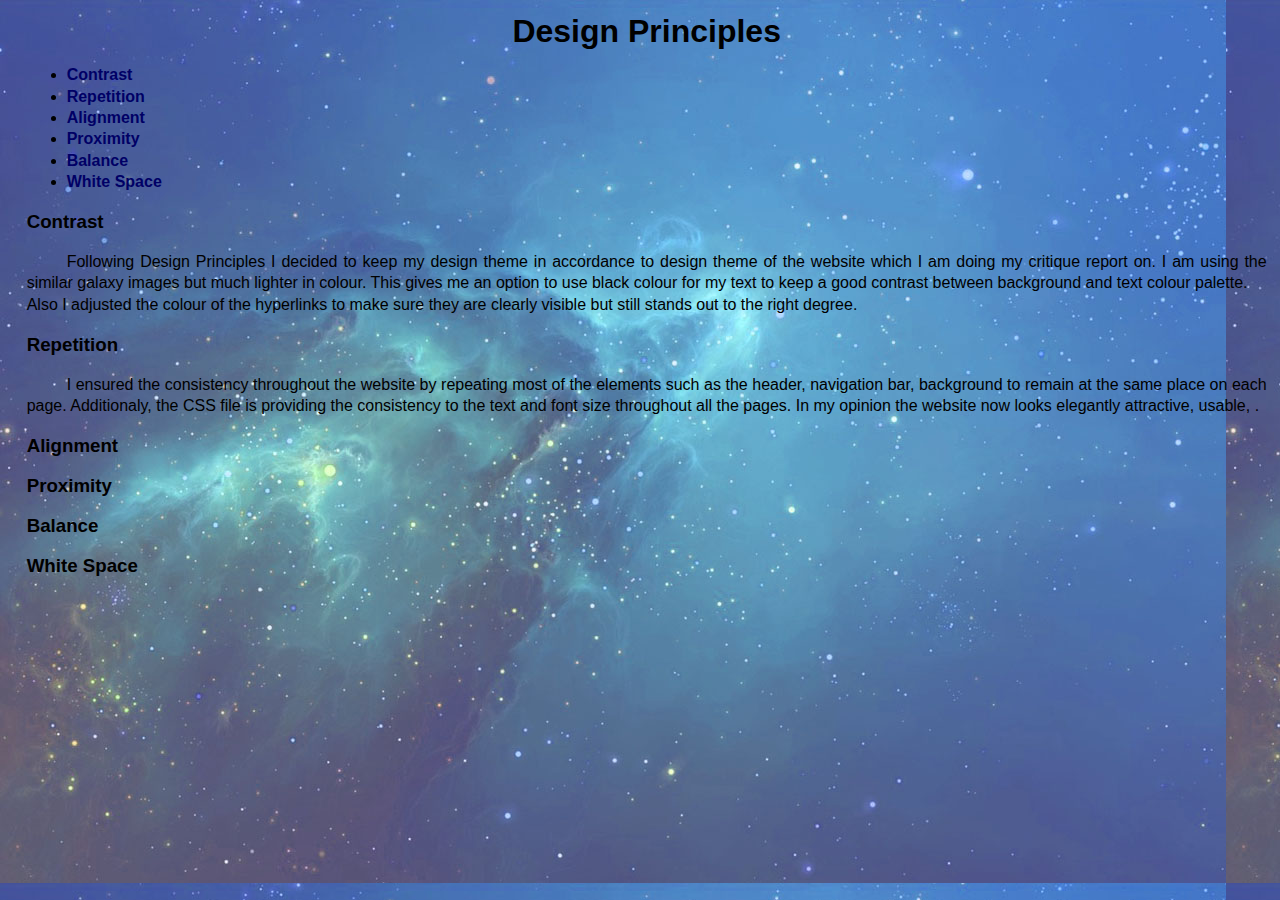
<file: Design Principles.html>
<!doctype html>
<html>
<head>
<meta charset="utf-8">
<title>Design Principles</title>

<link href="styles.css" rel="stylesheet" type="text/css">
</head>

<body>
<h1>Design Principles</h1>
<ul>
<li><a href="#Contrast">Contrast</a></li>
<li><a href="#Repetition">Repetition</a></li>
<li><a href="#Alignment">Alignment</a></li>
<li><a href="#Proximity">Proximity</a></li>
<li><a href="#Balance">Balance</a></li>
<li><a href="#White Space">White Space</a></li>
</ul>
<h3><a id="Contrast">Contrast</a></h3>
<p>Following Design Principles I decided to keep my design theme in accordance to design theme of the website which I am doing my critique report on. I am using the similar galaxy images but much lighter in colour. This gives me an option to use black colour for my text to keep a good contrast between background and text colour palette. <br>
Also I adjusted the colour of the hyperlinks to make sure they are clearly visible but still stands out to the right degree.
 
 <h3><a id="Repetition">Repetition</a></h3>
 <p>I ensured the consistency throughout the website by repeating most of the elements such as the header, navigation bar, background to remain at the same place on each page. Additionaly, the CSS file is providing the consistency to the text and font size throughout all the pages. In my opinion the website now looks elegantly attractive, usable, .
 
 
 <h3><a id="Alignment">Alignment</a></h3>
 
 
 
 <h3><a id="Proximity">Proximity</a></h3>
 
 
 
 
 <h3><a id="Balance">Balance</a></h3>
 
 
 
 
 
 <h3><a id="White Space">White Space</a></h3>
 
 
 
 
 <h3><a id=""></a></h3>
 
 
 
 <h3><a id=""></a></h3>
 
 
 
 <h3><a id=""></a></h3>
</body>
</html>
</file>
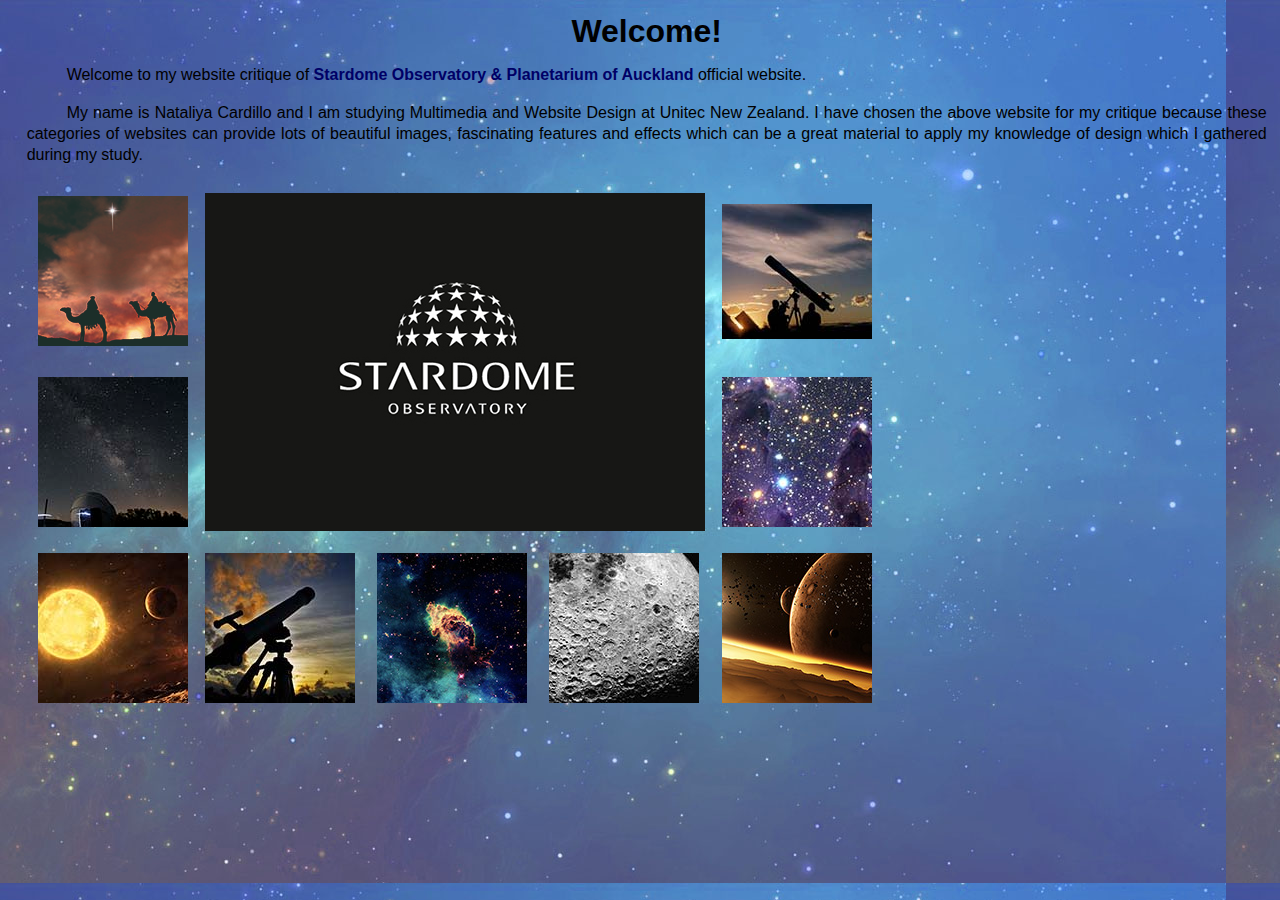
<file: Home.html>
<!doctype html>
<html>
<head>
<meta charset="utf-8">
<title>Home</title>
 <style type="text/css">
 #myTable{border-spacing: 5px;}
 #myTable td{padding:6px;}
 </style>
 <link href="styles.css" rel="stylesheet" type="text/css">
 <script type="text/javascript">
function MM_preloadImages() { //v3.0
  var d=document; if(d.images){ if(!d.MM_p) d.MM_p=new Array();
    var i,j=d.MM_p.length,a=MM_preloadImages.arguments; for(i=0; i<a.length; i++)
    if (a[i].indexOf("#")!=0){ d.MM_p[j]=new Image; d.MM_p[j++].src=a[i];}}
}

function MM_swapImgRestore() { //v3.0
  var i,x,a=document.MM_sr; for(i=0;a&&i<a.length&&(x=a[i])&&x.oSrc;i++) x.src=x.oSrc;
}
function MM_findObj(n, d) { //v4.01
  var p,i,x;  if(!d) d=document; if((p=n.indexOf("?"))>0&&parent.frames.length) {
    d=parent.frames[n.substring(p+1)].document; n=n.substring(0,p);}
  if(!(x=d[n])&&d.all) x=d.all[n]; for (i=0;!x&&i<d.forms.length;i++) x=d.forms[i][n];
  for(i=0;!x&&d.layers&&i<d.layers.length;i++) x=MM_findObj(n,d.layers[i].document);
  if(!x && d.getElementById) x=d.getElementById(n); return x;
}

function MM_swapImage() { //v3.0
  var i,j=0,x,a=MM_swapImage.arguments; document.MM_sr=new Array; for(i=0;i<(a.length-2);i+=3)
   if ((x=MM_findObj(a[i]))!=null){document.MM_sr[j++]=x; if(!x.oSrc) x.oSrc=x.src; x.src=a[i+2];}
}
 </script>
</head>

<body background="Images/CentreBackground2.jpg" onLoad="MM_preloadImages('Images/Observatory Images/camels.jpg','Images/Observatory Images/observatory.jpg','Images/Observatory Images/sun.jpg','Images/Observatory Images/sunset.jpg','Images/Observatory Images/magellanic.jpg','Images/Observatory Images/moon.jpg','Images/Observatory Images/closeup.jpg','Images/Observatory Images/nebulagas.jpg','Images/Observatory Images/telescope.jpg')">

<h1>Welcome!  </h1>
<div>
<p>Welcome to my website critique of <a href="http://www.stardome.org.nz/" target="new">Stardome Observatory & Planetarium of Auckland</a> official website.
<p> My name is Nataliya Cardillo and I am studying Multimedia and Website Design at Unitec New Zealand.
I have chosen the above website for my critique because these categories of websites can provide lots of beautiful images, fascinating features and effects which can be a great material to apply my knowledge of design which I gathered during my study.

</div>

<div>

<table id="myTable" width="200" border="0">
  <tbody>
    <tr>
      <td><img src="Images/Observatory Images/Small/camelsSmall.jpg" alt="Camells" width="150" height="150" onMouseOver="MM_swapImage('default','','Images/Observatory Images/camels.jpg',1)" onMouseOut="MM_swapImgRestore()"/></td>
      <td colspan="3" rowspan="2"><img src="Images/Observatory Images/stardomeLogo.jpg" alt="Logo" width="500" height="338" id="default" onMouseOut="MM_swapImgRestore()"/></td>
      <td><img src="Images/Observatory Images/Small/telescopeSmall.jpg" alt="Telescope" width="150" height="135" onMouseOver="MM_swapImage('default','','Images/Observatory Images/telescope.jpg',1)" onMouseOut="MM_swapImgRestore()"/></td>
    </tr>
    <tr>
      <td><img src="Images/Observatory Images/Small/observatorySmall.jpg" alt="Observatory" width="150" height="150" onMouseOver="MM_swapImage('default','','Images/Observatory Images/observatory.jpg',1)" onMouseOut="MM_swapImgRestore()"/></td>
      <td><img src="Images/Observatory Images/Small/nebulagasSmall.jpg" alt="Nebulae Gas" width="150" height="150" onMouseOver="MM_swapImage('default','','Images/Observatory Images/nebulagas.jpg',1)" onMouseOut="MM_swapImgRestore()"/></td>
    </tr>
    <tr>
      <td><img src="Images/Observatory Images/Small/sunSmall.jpg" alt="Sun Close Up" width="150" height="150" onMouseOver="MM_swapImage('default','','Images/Observatory Images/sun.jpg',1)" onMouseOut="MM_swapImgRestore()"/></td>
      <td><img src="Images/Observatory Images/Small/sunsetSmall.jpg" alt="Sunset" width="150" height="150" onMouseOver="MM_swapImage('default','','Images/Observatory Images/sunset.jpg',1)" onMouseOut="MM_swapImgRestore()"/></td>
      <td><img src="Images/Observatory Images/Small/magellanicSmall.jpg" alt="Magellanic Cloud" width="150" height="150" onMouseOver="MM_swapImage('default','','Images/Observatory Images/magellanic.jpg',1)" onMouseOut="MM_swapImgRestore()"/></td>
      <td><img src="Images/Observatory Images/Small/moonSmall.jpg" alt="Moon Close Up" width="150" height="150" onMouseOver="MM_swapImage('default','','Images/Observatory Images/moon.jpg',1)" onMouseOut="MM_swapImgRestore()"/></td>
      <td><img src="Images/Observatory Images/Small/closeupSmall.jpg" alt="Saturn Close Up" width="150" height="150" onMouseOver="MM_swapImage('default','','Images/Observatory Images/closeup.jpg',1)" onMouseOut="MM_swapImgRestore()"/></td>
    </tr>
  </tbody>
</table>
  
  
  
</div>



</body>
</html>
</file>
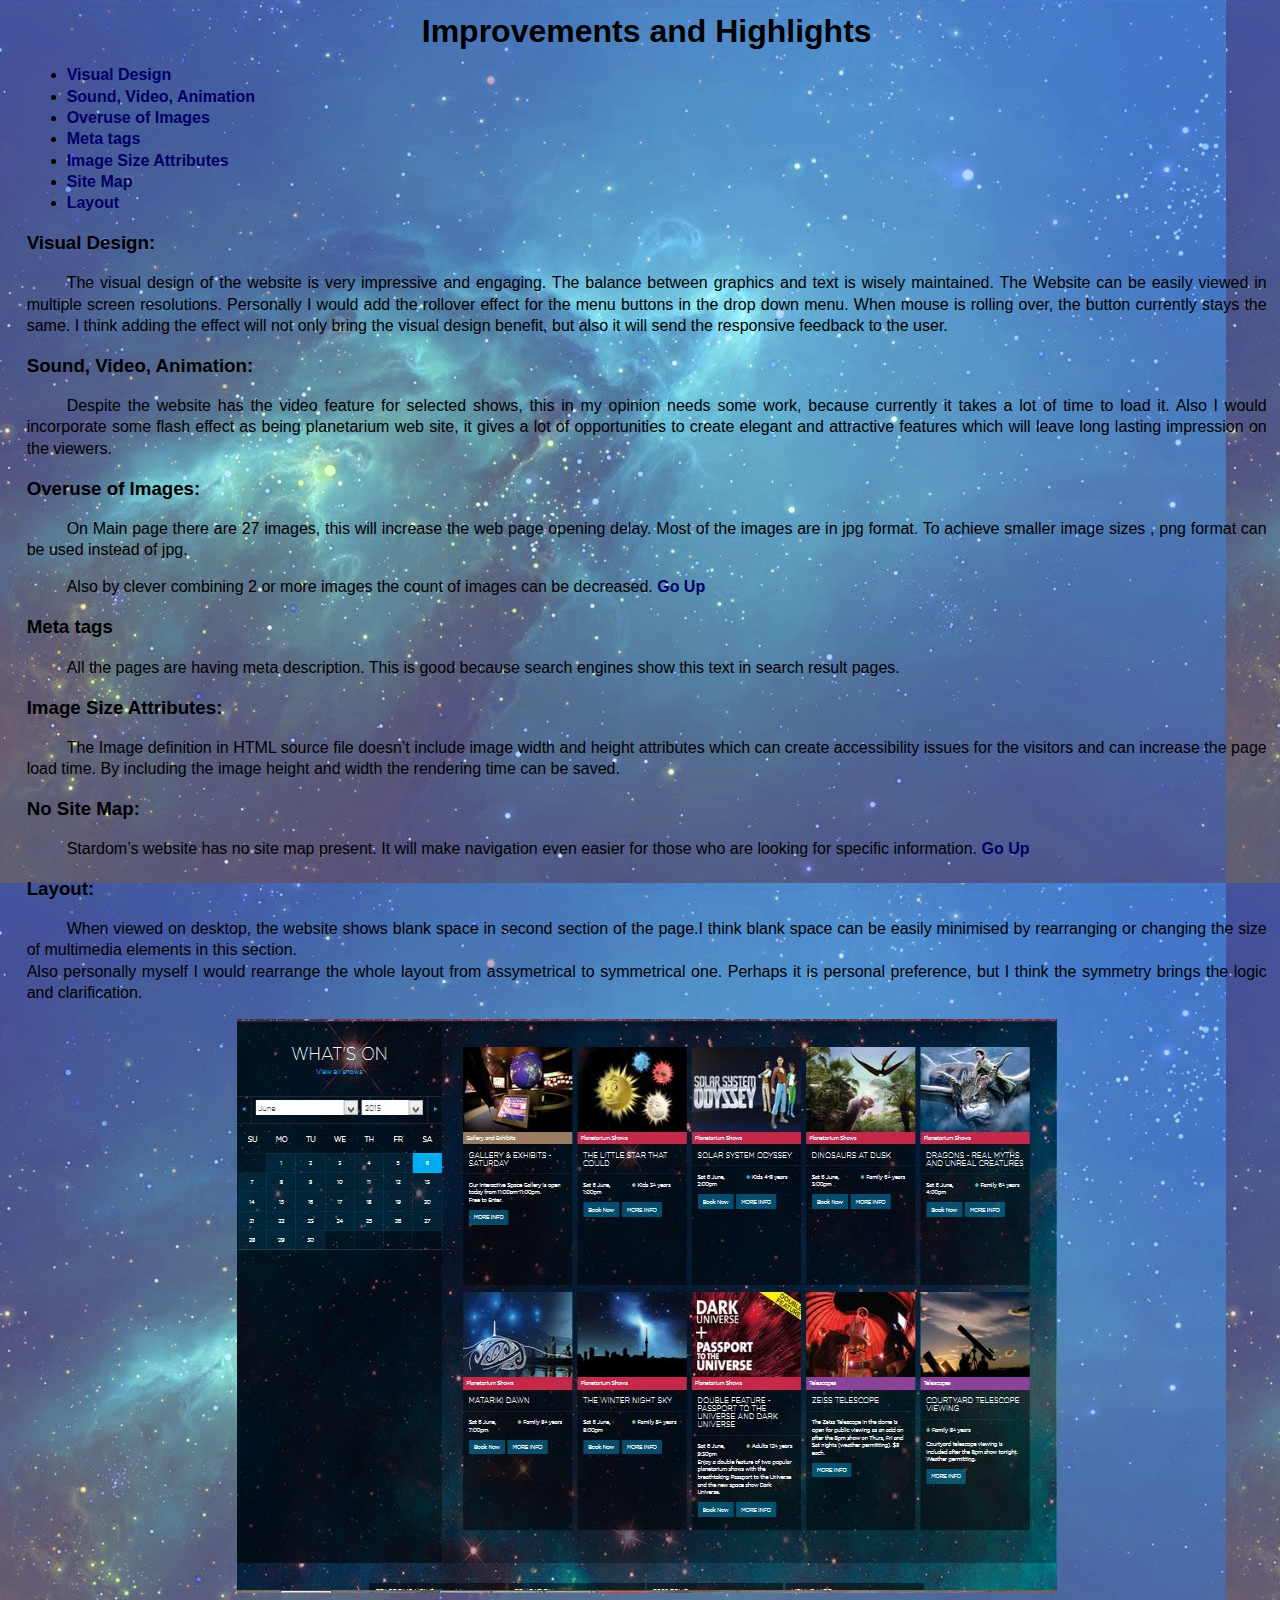
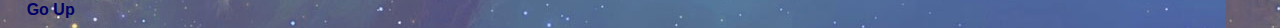
<file: Improvements and Highlights.html>
<!doctype html>
<html>
<head>
<meta charset="utf-8">
<title>Improvements and Highlights</title>
<link href="styles.css" rel="stylesheet" type="text/css">
</head>

<body >
<h1><a id="#Improvements and Highlights">Improvements and Highlights</a></h1>
<ul><li><a href="#Visual Design">Visual Design</a></li>
<li><a href="#Sound, Video, Animation">Sound, Video, Animation</a></li>
<li><a href="#Overuse of Images">Overuse of Images</a></li>
<li><a href="#Meta tags">Meta tags</a></li>
<li><a href="#Image Size Attributes">Image Size Attributes</a></li>
<li><a href="#Site Map">Site Map</a></li>
<li><a href="#Layout">Layout</a></li>
</ul>


<h3><a id="#Visual Design">Visual Design:</a></h3>
<p>The visual design of the website is very impressive and engaging. The balance between graphics and text is wisely maintained. The Website can be easily viewed in multiple screen resolutions. 
Personally I would add the rollover effect for the menu buttons in the drop down menu. When mouse is rolling over, the button currently stays the same. I think adding the effect will not only bring the visual design benefit, but also it will send the responsive feedback to the user. 

<h3><a id="#Sound, Video, Animation">Sound, Video, Animation:</a></h3>
<p>Despite the website has the video feature for selected shows, this in my opinion needs some work, because currently it takes a lot of time to load it.  Also I would incorporate some flash effect as being planetarium web site, it gives a lot of opportunities to create elegant and attractive features which will leave long lasting impression on the viewers.

<h3><a id="#Overuse of Images">Overuse of Images:</a></h3>
<p>On Main page there are 27 images, this will increase the web page opening delay. Most of the images are in jpg format. To achieve smaller image sizes , png format can be used instead of jpg.
<p>Also by clever combining 2 or more images the count of images can be decreased.
<a href="#Improvements and Highlights">Go Up</a>
<h3><a id="#Meta tags">Meta tags</a></h3>
<p>All the pages are having meta description. This is good because search engines show this text in search result pages.

<h3><a id="#Image Size Attributes">Image Size Attributes:</a></h3>
<p>The Image definition in HTML source file doesn’t include image width and height attributes which can create accessibility issues for the visitors and can increase the page load time. By including the image height and width the rendering time can be saved. 

<h3><a id="#Site Map">No Site Map:</a></h3>
<p>Stardom’s website has no site map present. It will make navigation even easier for those who are looking for specific information.
<a href="#Improvements and Highlights">Go Up</a>
<h3><a id="#Layout">Layout:</a></h3>
<p>When viewed on desktop, the website shows blank space in second section of the page.I think blank space can be easily minimised by rearranging or changing the size of multimedia elements in this section. <br>
Also personally myself I would rearrange the whole layout from assymetrical to symmetrical one. Perhaps it is personal preference, but I think the symmetry brings the logic and clarification.  

  <div align="center">
  <img src="Content/STARDOM SCREENSHOTS/blankspace.JPG" width="820" height="574"  alt="Blank Space"/></div>
  <a href="#Improvements and Highlights">Go Up</a>
</body>
</html>
</file>
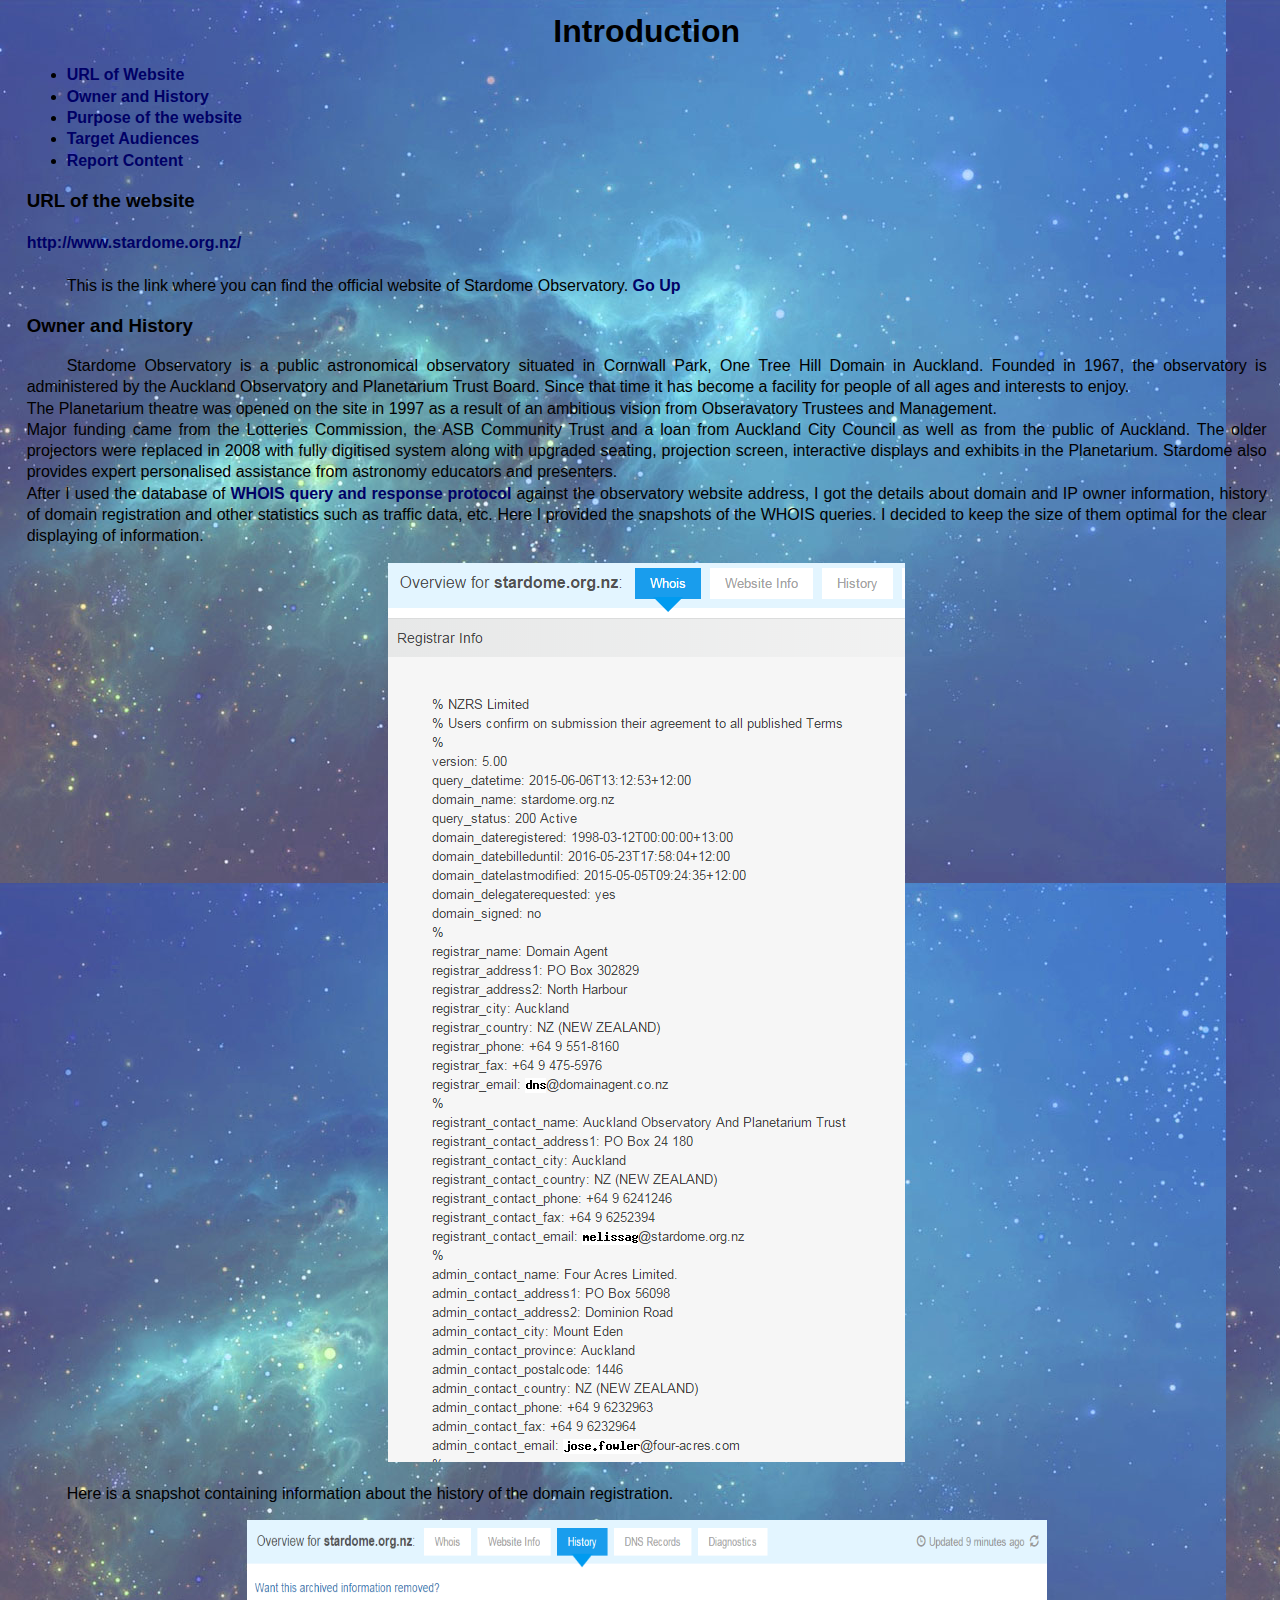
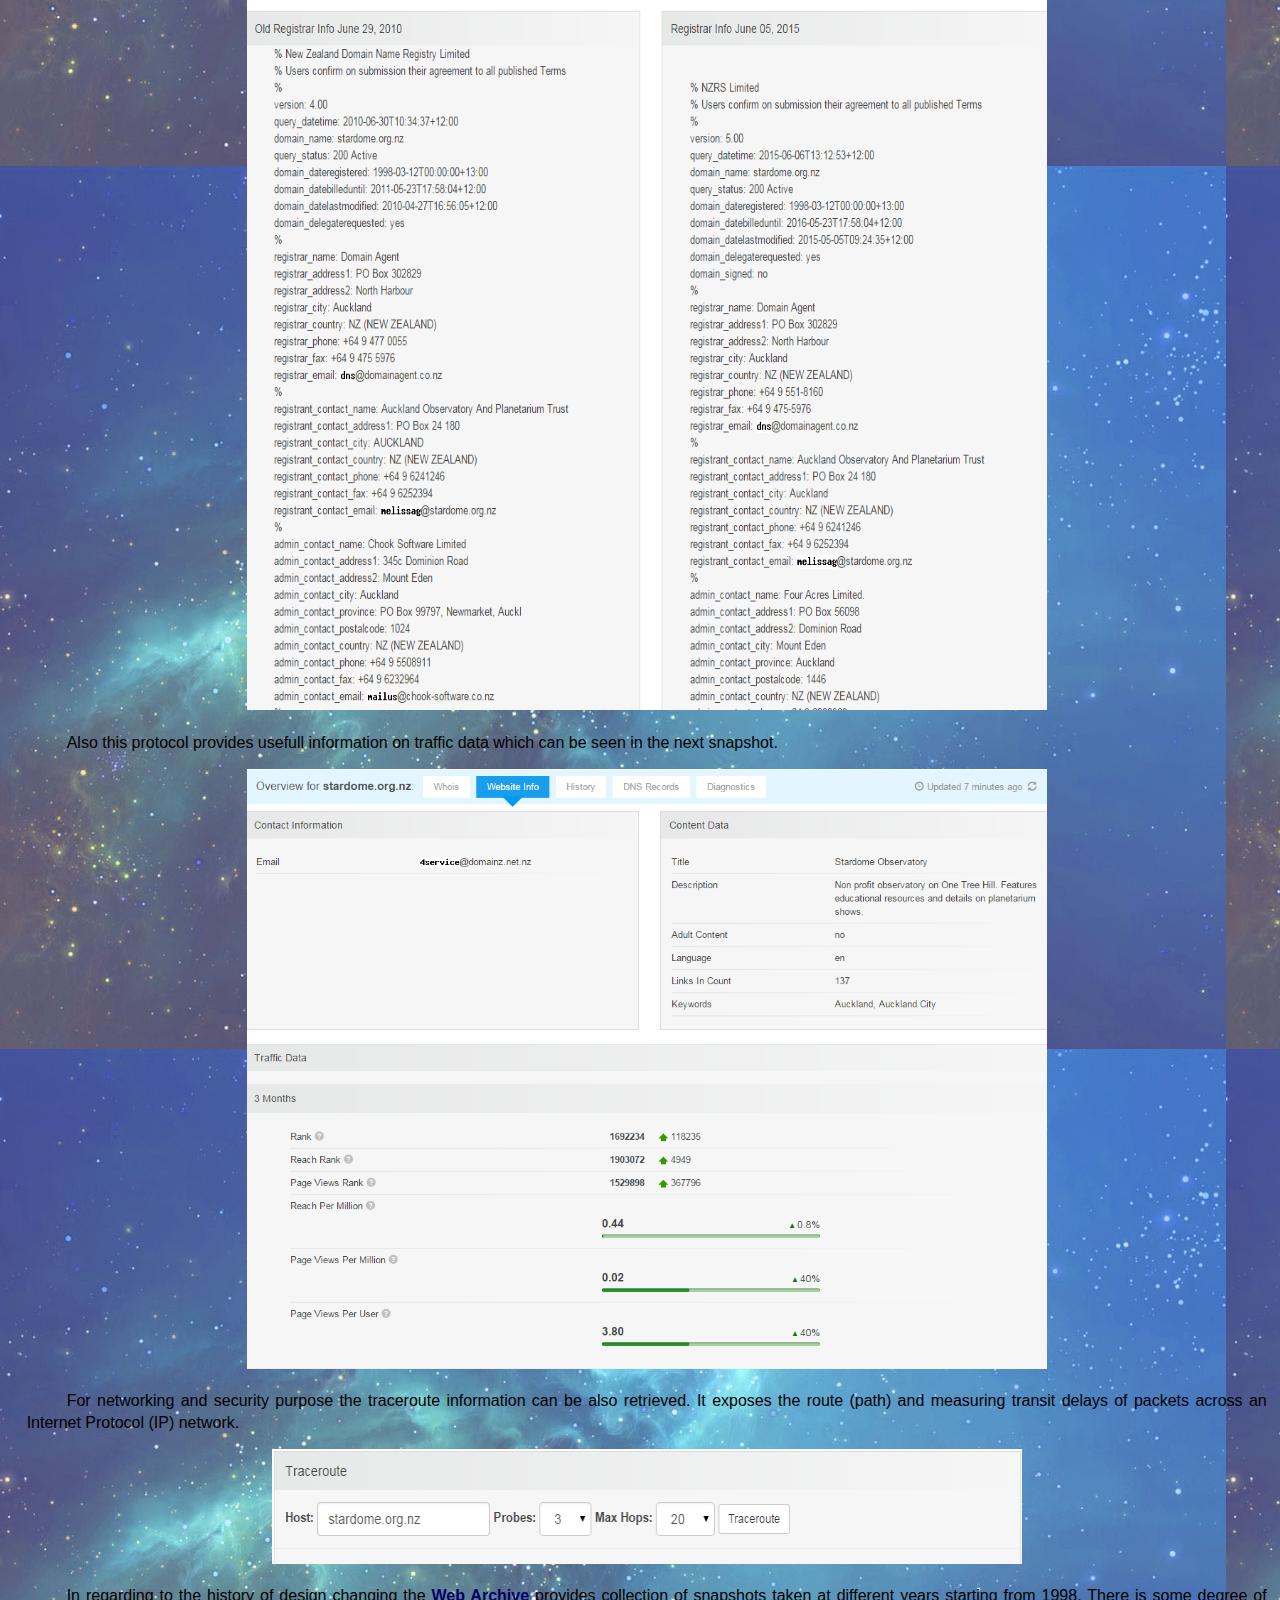
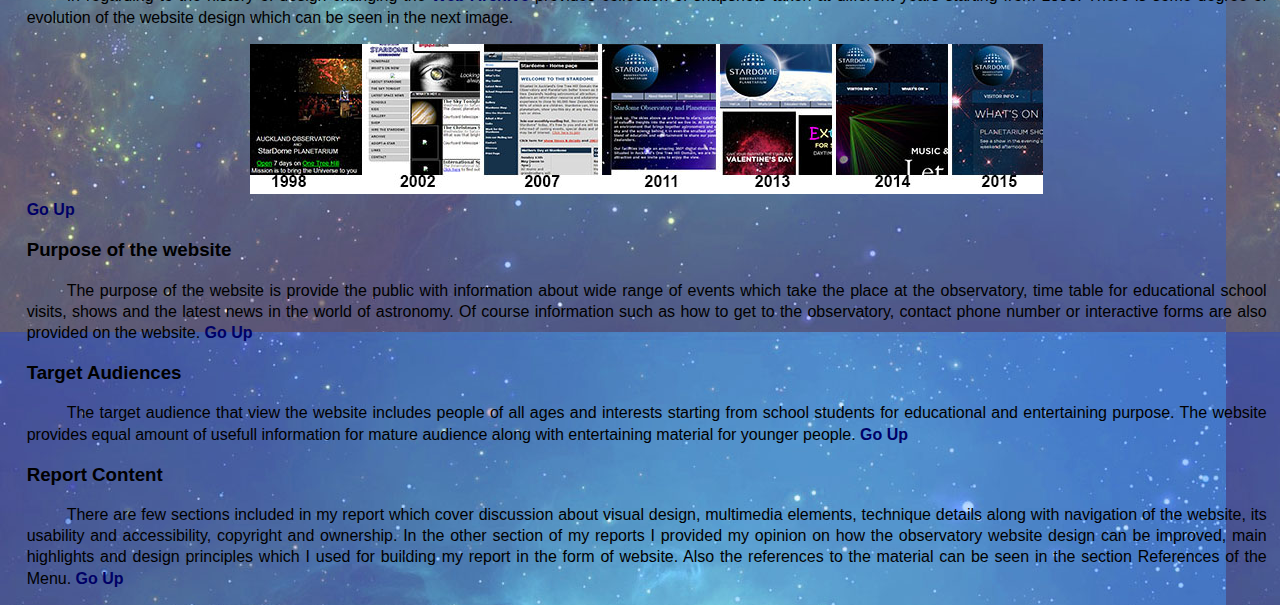
<file: Introduction.html>
<!doctype html>
<html>
<head>
<meta charset="utf-8">
<title>Introduction</title>
<link href="styles.css" rel="stylesheet" type="text/css">
</head>

<a id="Introduction"></a>
<body background="Images/CentreBackground2.jpg">
<h1>Introduction</h1>
<ul>
<li><a href="#URL">URL of Website</a></li>
<li><a href="#Owner and History">Owner and History</a></li>
<li><a href="#Purpose of the website">Purpose of the website</a></li>
<li><a href="#Target Audiences">Target Audiences</a></li>
<li><a href="#Report Content">Report Content</a></li>
</ul>


<h3> <a id="URL">URL of the website</a></h3>
<h4> <a href="http://www.stardome.org.nz/" target="new">http://www.stardome.org.nz/</a> </h4>
<p align="justify">
This is the link where you can find the official website of Stardome Observatory.
<a href="#Introduction">Go Up</a>


<h3><a id="Owner and History">Owner and History</a></h3>
<p align="justify">
Stardome Observatory is a public astronomical observatory situated in Cornwall Park, One Tree Hill Domain in Auckland. Founded in 1967, the observatory is administered by the Auckland Observatory and Planetarium Trust Board. Since that time it has become a facility for people of all ages and interests to enjoy.
<br>The Planetarium theatre was opened on the site in 1997 as a result of an ambitious vision from Obseravatory Trustees and Management.
<br>Major funding came from the Lotteries Commission, the ASB Community Trust and a loan from Auckland City Council as well as from the public of Auckland. The older projectors were replaced in 2008 with fully digitised system along with upgraded seating, projection screen, interactive displays and exhibits in the Planetarium. Stardome also provides expert personalised assistance from astronomy educators and presenters.
<br>After I used the database of <a href="https://who.is/" target="new"> WHOIS query and response protocol</a> against the observatory website address, I got the details about domain and IP owner information, history of domain registration and other statistics such as traffic data, etc. Here I provided the snapshots of the WHOIS queries. I decided to keep the size of them optimal for the clear displaying of information. <br>
<div align="center">
<img src="Content/STARDOM SCREENSHOTS/DomainOwnership.PNG" width="517" height="899" alt="WHOIS Domain Ownership"/> </div>
<p align="justify">Here is a snapshot containing information about the history of the domain registration.
<div align="center">
<img src="Content/STARDOM SCREENSHOTS/DomainHistory.PNG" width="800" height="790" alt="WHOIS Domain History"/> </div>
<p align="justify">Also this protocol provides usefull information on traffic data which can be seen in the next snapshot.
<div align="center">
<img src="Content/STARDOM SCREENSHOTS/DomainTrafficData.PNG" width="800" height="600" alt="WHOIS Traffic Data"/> </div>
<p align="justify">For networking and security purpose the traceroute information can be also retrieved. It exposes the route (path) and measuring transit delays of packets across an Internet Protocol (IP) network.  
<div align="center">
<img src="Content/STARDOM SCREENSHOTS/DomainTraceRoute.PNG" width="750" height="115" alt="WHOIS Traceroute"/></div>
<p align="justify"> In regarding to the history of design changing the <a href="http://web.archive.org/" target="new">Web Archive</a> provides collection of snapshots taken at different years starting from 1998. There is some degree of evolution of the website design which can be seen in the next image.
<div align="center">
<img src="Content/STARDOM SCREENSHOTS/DesignTimeline.jpg" width="793" height="150" alt="Design Timeline"/></div>
<a href="#Introduction">Go Up</a>


<h3><a id="Purpose of the website">Purpose of the website</a></h3>
<p align="justify">
The purpose of the website is provide the public with information about wide range of events which take the place at the observatory, time table for educational school visits, shows and the latest news in the world of astronomy. Of course information such as how to get to the observatory, contact phone number or interactive forms are also provided on the website.
<a href="#Introduction">Go Up</a>


<h3><a id="Target Audiences">Target Audiences</a> </h3>
<p align="justify">
The target audience that view the website includes people of all ages and interests starting from school students for educational and entertaining purpose. The website provides equal amount of usefull information for mature audience along with entertaining material for younger people.
<a href="#Introduction">Go Up</a>


<h3> <a id="Report Content">Report Content</a></h3>
<p align="justify">
There are few sections included in my report which cover discussion about visual design, multimedia elements, technique details along with navigation of the website, its usability and accessibility, copyright and ownership. In the other section of my reports I provided my opinion on how the observatory website design can be improved, main highlights and design principles which I used for building my report in the form of website. Also the references to the material can be seen in the section References of the Menu. 
<a href="#Introduction">Go Up</a>

</body>
</html>
</file>
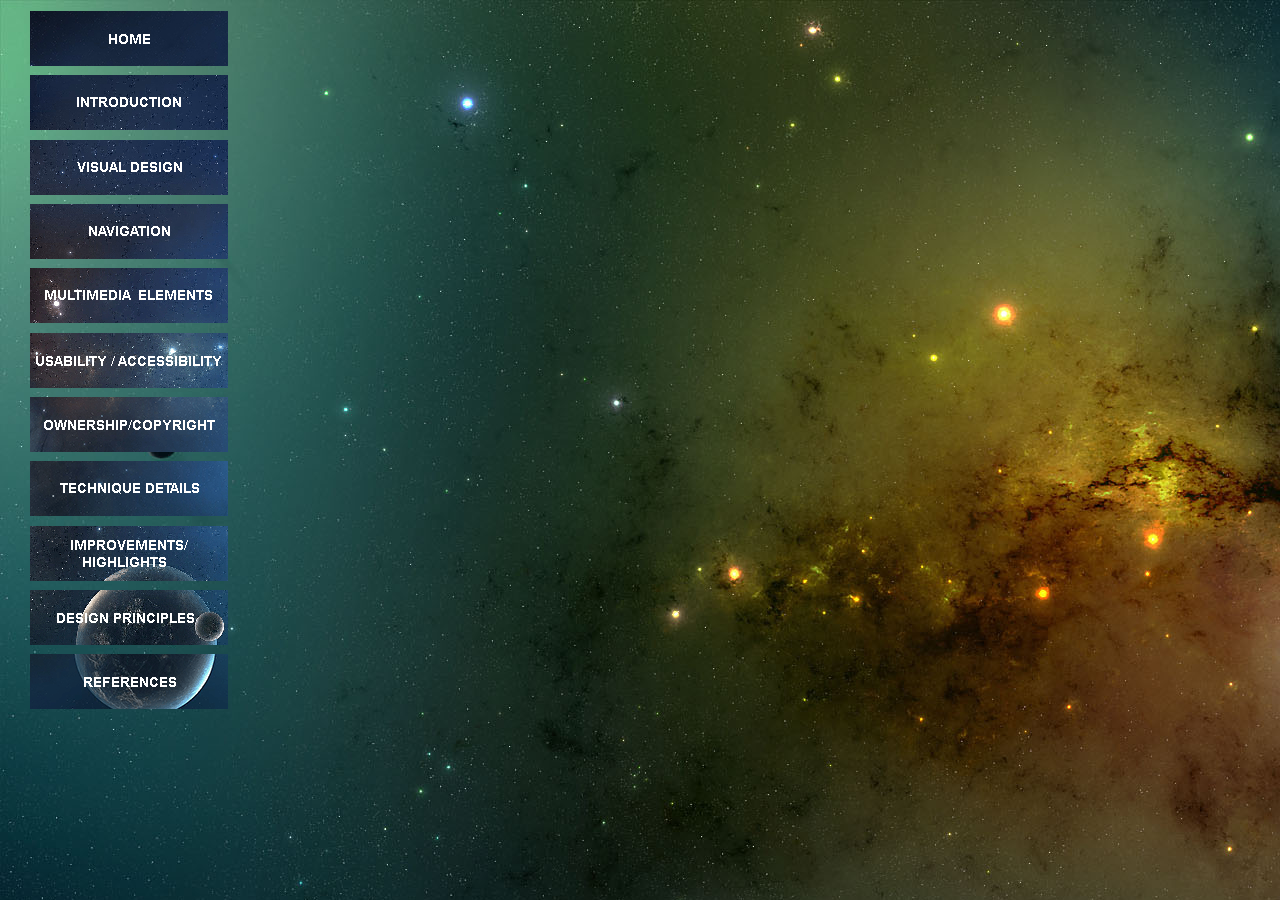
<file: Menu.html>
<!doctype html>
<html>
<head>
<meta charset="utf-8">
<title>Menu</title>
<script type="text/javascript">
function MM_preloadImages() { //v3.0
  var d=document; if(d.images){ if(!d.MM_p) d.MM_p=new Array();
    var i,j=d.MM_p.length,a=MM_preloadImages.arguments; for(i=0; i<a.length; i++)
    if (a[i].indexOf("#")!=0){ d.MM_p[j]=new Image; d.MM_p[j++].src=a[i];}}
}

function MM_swapImgRestore() { //v3.0
  var i,x,a=document.MM_sr; for(i=0;a&&i<a.length&&(x=a[i])&&x.oSrc;i++) x.src=x.oSrc;
}

function MM_findObj(n, d) { //v4.01
  var p,i,x;  if(!d) d=document; if((p=n.indexOf("?"))>0&&parent.frames.length) {
    d=parent.frames[n.substring(p+1)].document; n=n.substring(0,p);}
  if(!(x=d[n])&&d.all) x=d.all[n]; for (i=0;!x&&i<d.forms.length;i++) x=d.forms[i][n];
  for(i=0;!x&&d.layers&&i<d.layers.length;i++) x=MM_findObj(n,d.layers[i].document);
  if(!x && d.getElementById) x=d.getElementById(n); return x;
}

function MM_swapImage() { //v3.0
  var i,j=0,x,a=MM_swapImage.arguments; document.MM_sr=new Array; for(i=0;i<(a.length-2);i+=3)
   if ((x=MM_findObj(a[i]))!=null){document.MM_sr[j++]=x; if(!x.oSrc) x.oSrc=x.src; x.src=a[i+2];}
}
</script>
<link href="styles.css" rel="stylesheet" type="text/css">
<style>
body {
    background-image: url(Images/MainBackground.jpg);
    background-color: #066;
}
</style>
</head>

<body onLoad="MM_preloadImages('Images/Small Images/HomeOn.gif','Images/Small Images/IntroductionOn.gif','Images/Small Images/VisualDesignOn.gif','Images/Small Images/NavigationOn.gif','Images/Small Images/MultimediaOn.gif','Images/Small Images/UsabilityOn.gif','Images/Small Images/OwnershipOn.gif','Images/Small Images/TechniqueDetailsOn.gif','Images/Small Images/ImprovementsOn.gif','Images/Small Images/DesignPrinciplesOn.gif','Images/Small Images/ReferencesOn.gif')">
<table width="200">
  <tbody>
    <tr>
      <td><a href="Home.html" title="Home" target="Centre" onMouseOver="MM_swapImage('Image1','','Images/Small Images/HomeOn.gif',1)" onMouseOut="MM_swapImgRestore()"> <img src="Images/Small Images/HomeOff.gif" alt="" width="198" height="55" id="Image1"/></a></td>
    </tr>
    <tr>
      <td><a href="Introduction.html" title="Introduction" target="Centre" onMouseOver="MM_swapImage('Image2','','Images/Small Images/IntroductionOn.gif',1)" onMouseOut="MM_swapImgRestore()"><img src="Images/Small Images/IntroductionOff.gif" alt="" width="198" height="55" id="Image2"/></a></td>
    </tr>
    <tr>
      <td><a href="Visual Design.html" title="Visual Design" target="Centre" onMouseOver="MM_swapImage('Image3','','Images/Small Images/VisualDesignOn.gif',1)" onMouseOut="MM_swapImgRestore()"><img src="Images/Small Images/VisualDesignOff.gif" alt="" width="198" height="55" id="Image3"/></a></td>
    </tr>
    <tr>
      <td><a href="Navigation.html" title="Navigation" target="Centre" onMouseOver="MM_swapImage('Image4','','Images/Small Images/NavigationOn.gif',1)" onMouseOut="MM_swapImgRestore()"><img src="Images/Small Images/NavigationOff.gif" alt="" width="198" height="55" id="Image4"/></a></td>
    </tr>
    <tr>
      <td><a href="Multimedia Elements.html" title="Multimedia Elements" target="Centre" onMouseOver="MM_swapImage('Image5','','Images/Small Images/MultimediaOn.gif',1)" onMouseOut="MM_swapImgRestore()"><img src="Images/Small Images/MultimediaOff.gif" alt="" width="198" height="55" id="Image5"/></a></td>
    </tr>
    <tr>
      <td><a href="Usability.html" title="Usability and Accessibility" target="Centre" onMouseOver="MM_swapImage('Image6','','Images/Small Images/UsabilityOn.gif',1)" onMouseOut="MM_swapImgRestore()"><img src="Images/Small Images/UsabilityOff.gif" alt="" width="198" height="55" id="Image6"/></a></td>
    </tr>
    <tr>
      <td><a href="Ownership.html" title="Ownership and Copyright" target="Centre" onMouseOver="MM_swapImage('Image7','','Images/Small Images/OwnershipOn.gif',1)" onMouseOut="MM_swapImgRestore()"><img src="Images/Small Images/OwnershipOff.gif" alt="" width="198" height="55" id="Image7"/></a></td>
    </tr>
    <tr>
      <td><a href="Technique Details.html" title="Technique Details" target="Centre" onMouseOver="MM_swapImage('Image8','','Images/Small Images/TechniqueDetailsOn.gif',1)" onMouseOut="MM_swapImgRestore()"><img src="Images/Small Images/TechniqueDetailsOff.gif" alt="" width="198" height="55" id="Image8"/></a></td>
    </tr>
    <tr>
      <td><a href="Improvements and Highlights.html" title="Improvements and Highlights" target="Centre" onMouseOver="MM_swapImage('Image9','','Images/Small Images/ImprovementsOn.gif',1)" onMouseOut="MM_swapImgRestore()"><img src="Images/Small Images/ImprovementsOff.gif" alt="" width="198" height="55" id="Image9"/></a></td>
    </tr>
    <tr>
      <td><a href="Design Principles.html" title="Design Principles" target="Centre" onMouseOver="MM_swapImage('Image10','','Images/Small Images/DesignPrinciplesOn.gif',1)" onMouseOut="MM_swapImgRestore()"><img src="Images/Small Images/DesignPrinciplesOff.gif" alt="" width="198" height="55" id="Image10"/></a></td>
    </tr>
    <tr>
      <td><a href="References.html" title="References" target="Centre" onMouseOver="MM_swapImage('Image11','','Images/Small Images/ReferencesOn.gif',1)" onMouseOut="MM_swapImgRestore()"><img src="Images/Small Images/ReferencesOff.gif" alt="" width="198" height="55" id="Image11"/></a></td>
    </tr>
  </tbody>
</table>


</body>
</html>
</file>
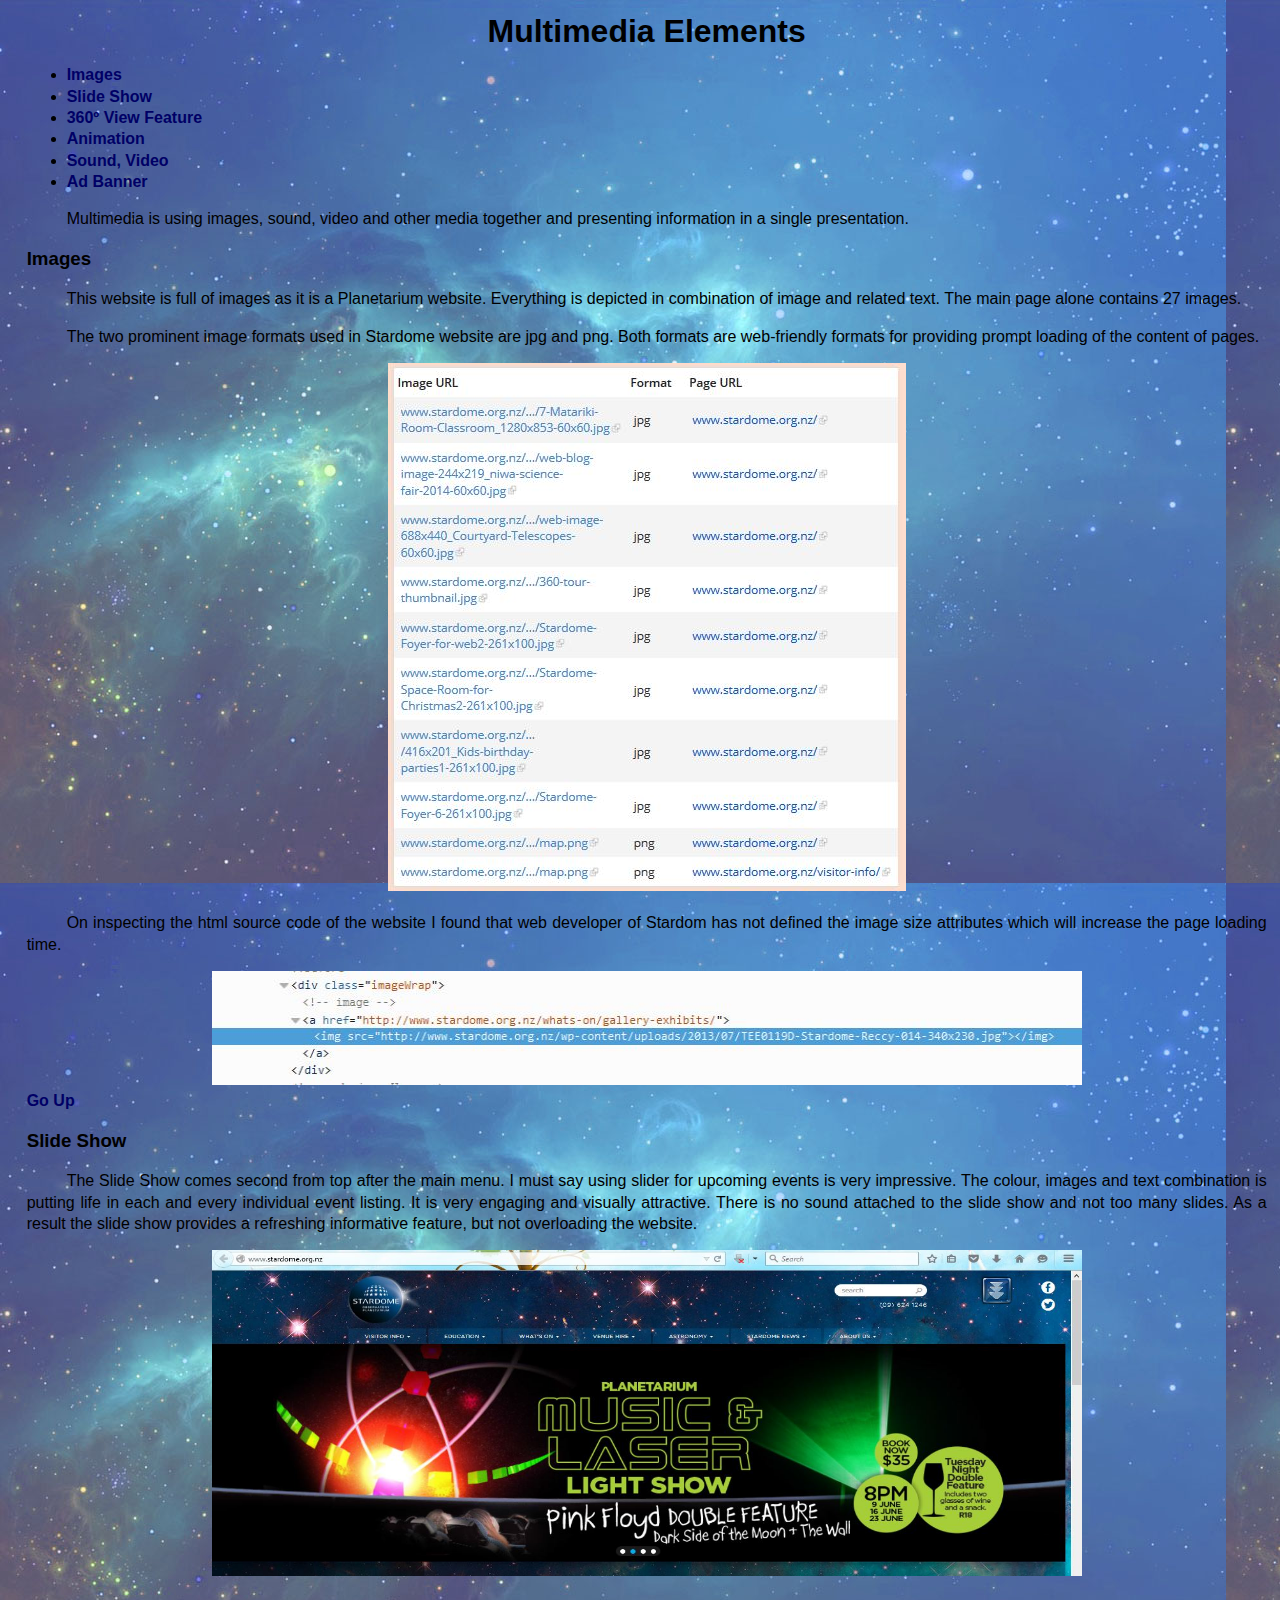
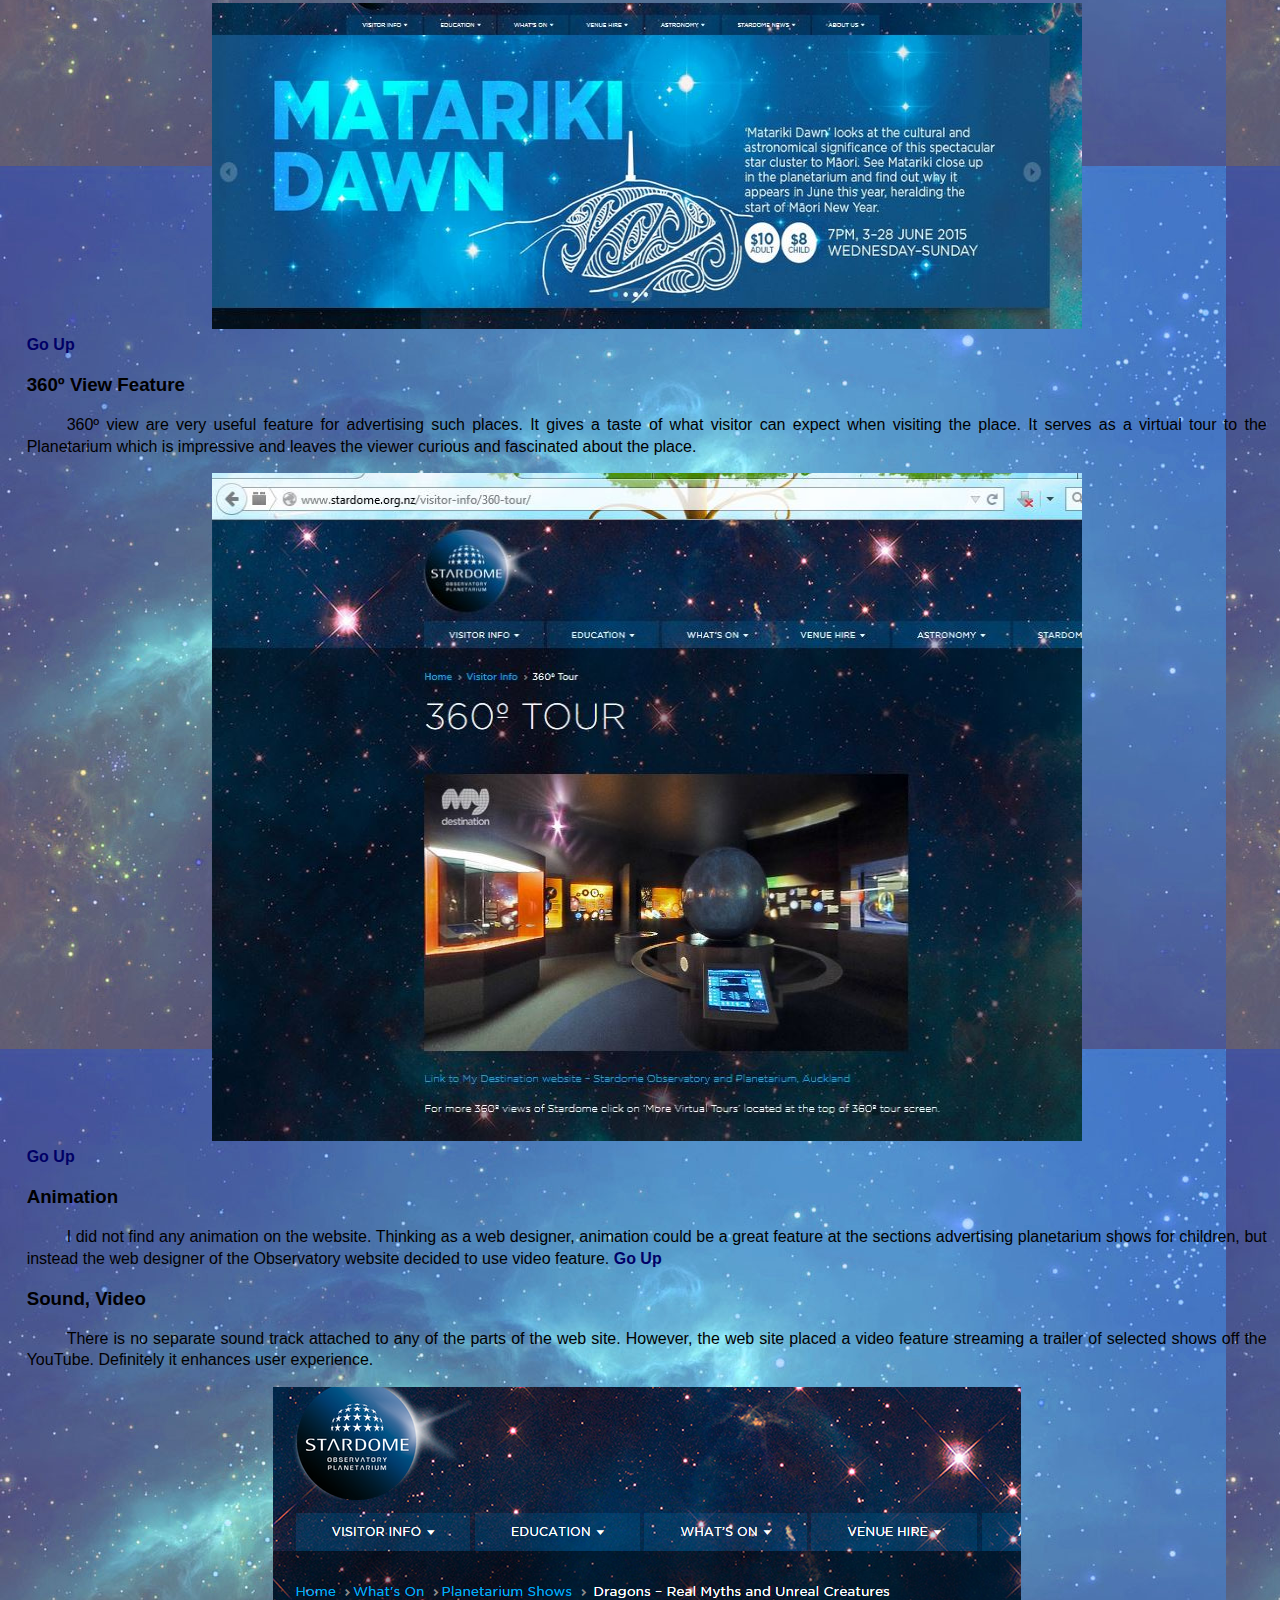
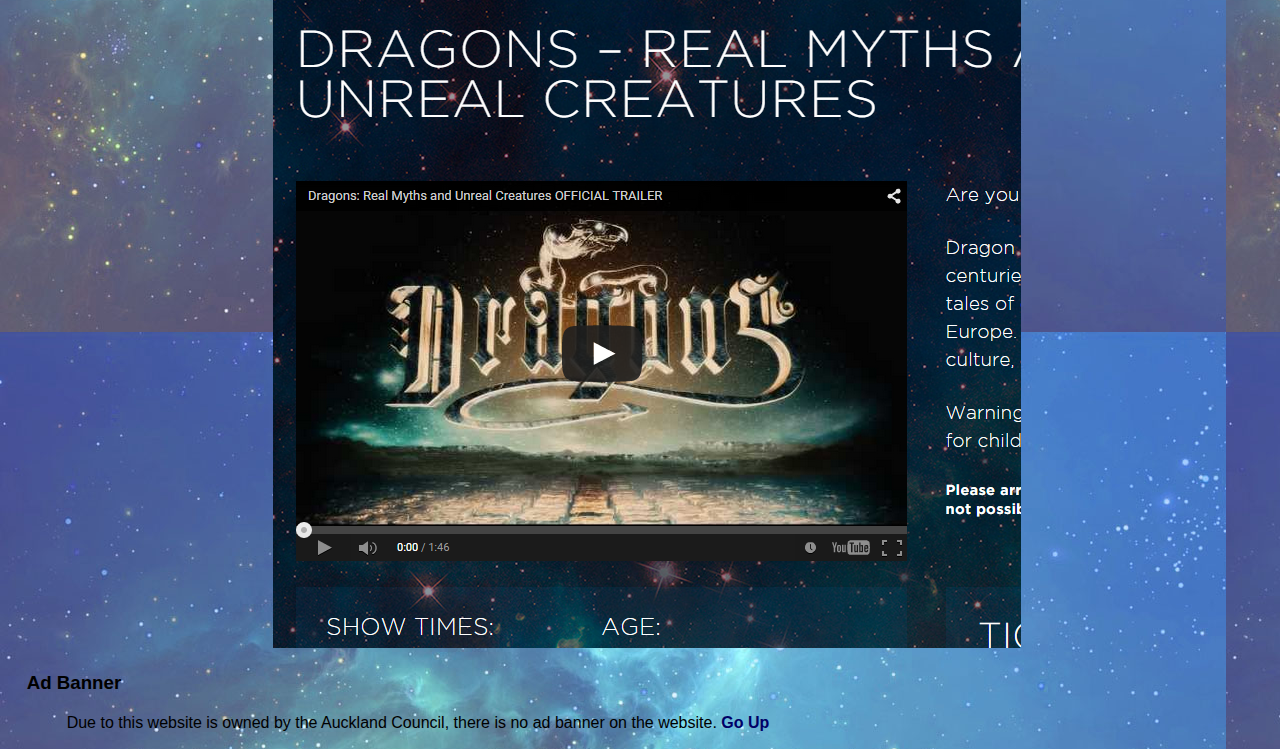
<file: Multimedia Elements.html>
<!doctype html>
<html>
<head>
<meta charset="utf-8">
<title>Multimedia Elements</title>
<link href="styles.css" rel="stylesheet" type="text/css">
</head>

<body>
<h1><a id="#Multimedia Elements">Multimedia Elements</a></h1>
<ul><li><a href="#Images">Images</a></li>
<li><a href="#Slide Show">Slide Show</a></li>
<li><a href="#360º View Feature">360º View Feature</a></li>
<li><a href="#Animation">Animation</a></li>
<li><a href="#Sound, Video">Sound, Video</a></li>
<li><a href="#Ad Banner">Ad Banner</a></li></ul>

<p>Multimedia is using images, sound, video and other media together and presenting information in a single presentation. 

<h3><a id="#Images"> Images </a></h3>
<p>This website is full of images as it is a Planetarium website. Everything is depicted in combination of image and related text. The main page alone contains 27 images.
<p>The two prominent image formats used in Stardome website are jpg and png. Both formats are web-friendly formats for providing prompt loading of the content of pages.
<div align="center">
<img src="Content/STARDOM SCREENSHOTS/4.1.JPG" width="518" height="528" alt="Stardome Images Report"/></div>
<p>On inspecting the html source code of the website I found that web developer of Stardom has not defined the image size attributes which will increase the page loading time.
 <div align="center">
<img src="Content/STARDOM SCREENSHOTS/5.JPG" width="870" height="114" alt="Stardome Elements Inspection"/></div>
<a href="#Multimedia Elements">Go Up</a>
<h3><a id="#Slide Show">Slide Show</a></h3>
<p> The Slide Show comes second from top after the main menu. I must say using slider for upcoming events is very impressive. The colour, images and text combination is putting life in each and every individual event listing. It is very engaging and visually attractive. There is no sound attached to the slide show and not too many slides. As a result the slide show provides a refreshing informative feature, but not overloading the website. 
<div align="center">
<img src="Content/STARDOM SCREENSHOTS/3.JPG" width="870" height="326" alt="Stardome Slideshow1"/></div><br>
<div align="center">
<img src="Content/STARDOM SCREENSHOTS/6.JPG" width="870" height="326" alt="Stardome Slideshow2"/></div>
<a href="#Multimedia Elements">Go Up</a>
<h3><a id="#360º View Feature">360º View Feature</a></h3>
<p> 360º view are very useful feature for advertising such places. It gives a taste of what visitor can expect when visiting the place. It serves as a virtual tour to the Planetarium which is impressive and leaves the viewer curious and fascinated about the place. 
<div align="center">
<img src="Content/STARDOM SCREENSHOTS/4.JPG" width="870" height="668" alt="Stardome 360 View"/></div>
<a href="#Multimedia Elements">Go Up</a>
<h3><a id="#Animation">Animation</a></h3>
<p>I did not find any animation on the website. Thinking as a web designer, animation could be a great feature at the sections advertising planetarium shows for children, but instead the web designer of the Observatory website decided to use video feature. 
<a href="#Multimedia Elements">Go Up</a>
<h3><a id="#Sound, Video">Sound, Video</a></h3>
<p>There is no separate sound track attached to any of the parts of the web site. However, the web site placed a video feature streaming a trailer of selected shows off the YouTube. Definitely it enhances user experience.
<div align="center">
<img src="Content/STARDOM SCREENSHOTS/Video.PNG" width="748" height="861" alt="Video Feature"/></div>
<h3><a id="#Ad Banner">Ad Banner</a></h3>
<p>Due to this website is owned by the Auckland Council, there is no ad banner on the website.  
<a href="#Multimedia Elements">Go Up</a>


</body>
</html>
</file>
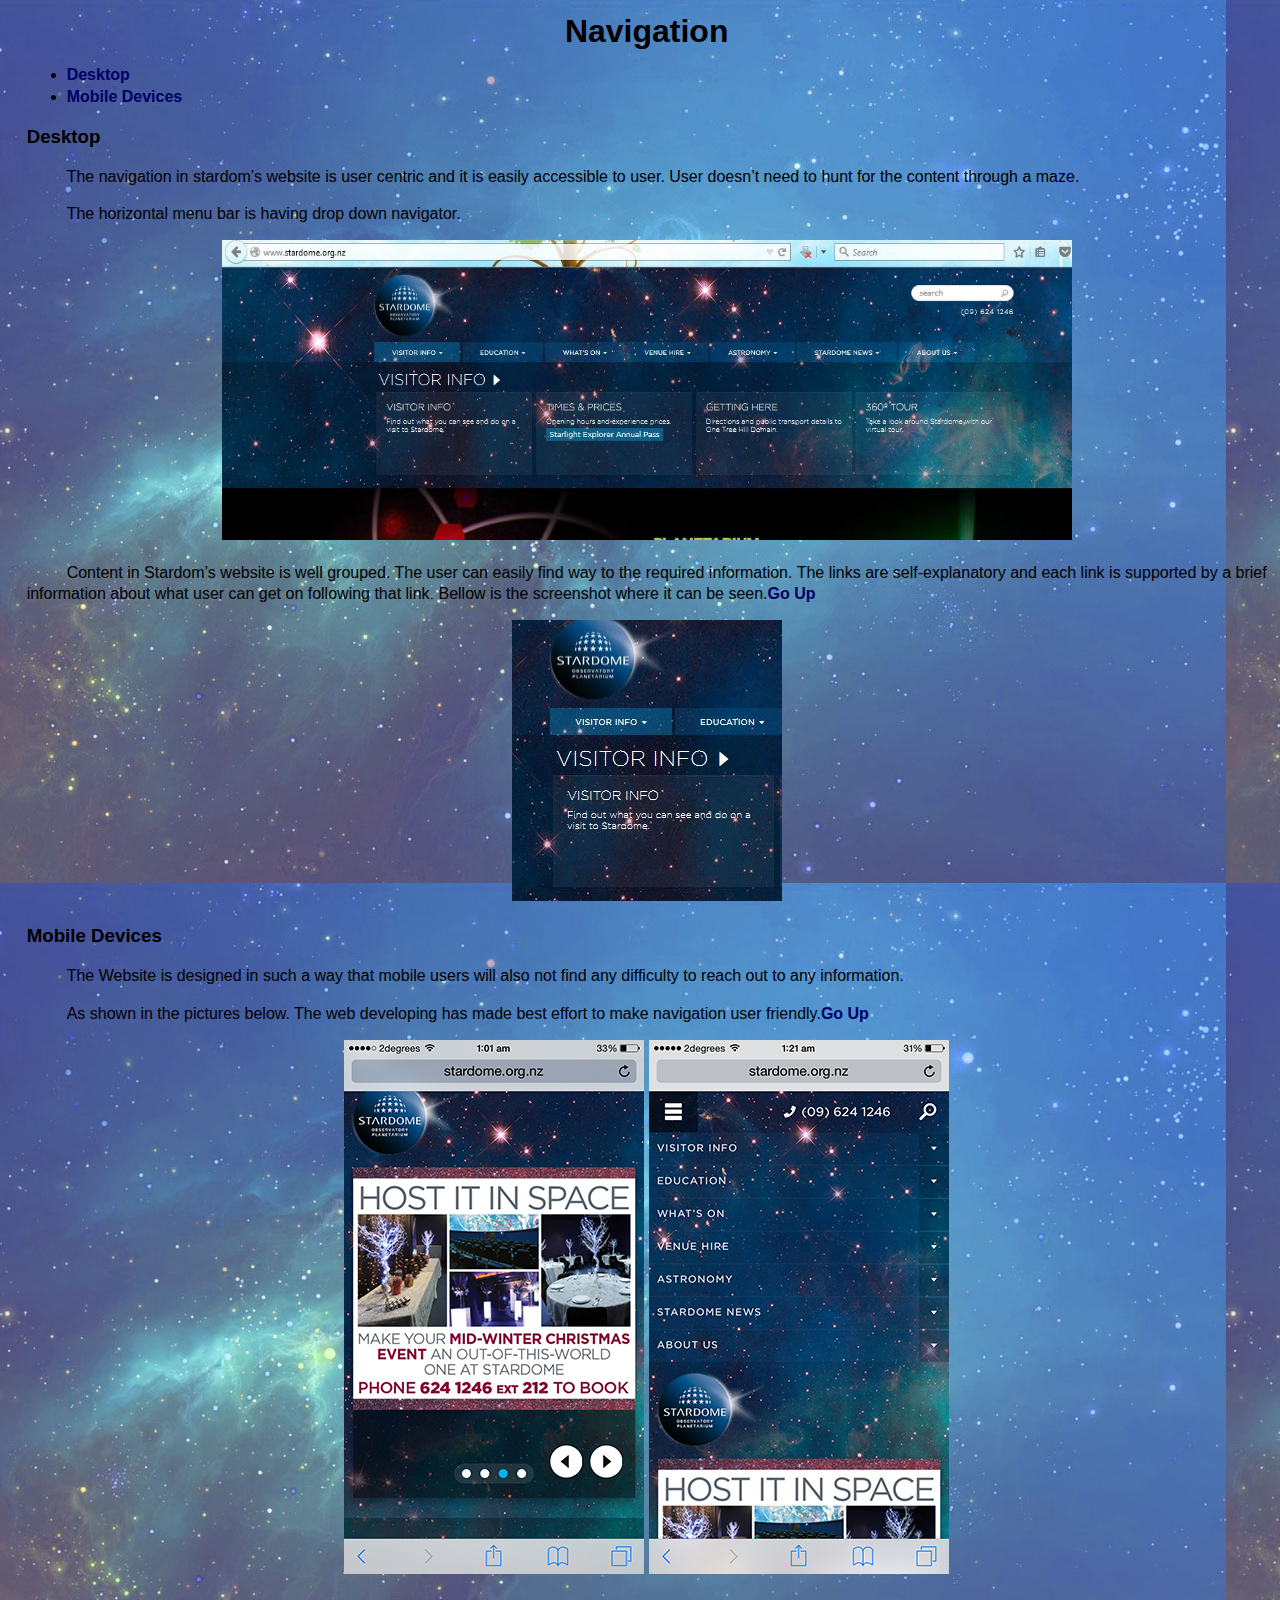
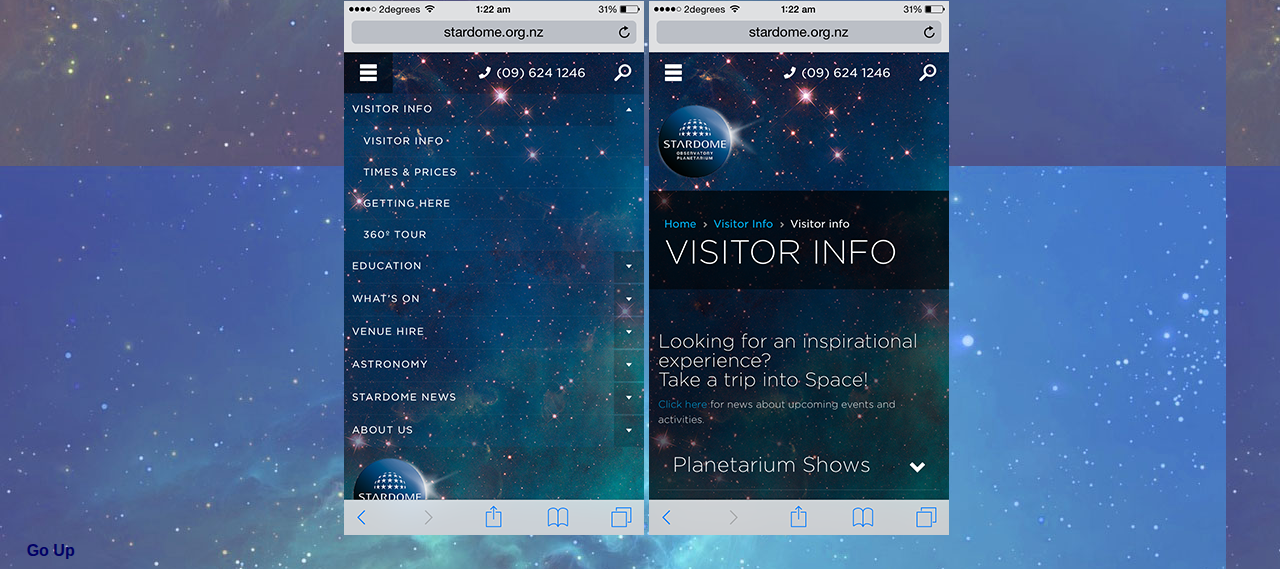
<file: Navigation.html>
<!doctype html>
<html>
<head>
<meta charset="utf-8">
<title>Navigation</title>
<link href="styles.css" rel="stylesheet" type="text/css">
</head>

<body>
<h1><a id="#Navigation">Navigation</a></h1>
<ul><li><a href="#Desktop">Desktop</a></li>
<li><a href="#Mobile Devices">Mobile Devices</a></li></ul>
<h3><a id="Desktop">Desktop</a></h3>
<p>
The navigation in stardom’s website is user centric and it is easily accessible to user. User doesn’t need to hunt for the content through a maze. 
<p>
The horizontal menu bar is having drop down navigator.
<div align="center">
<img src="Content/STARDOM SCREENSHOTS/7.JPG" width="850" height="300" alt="Stardome Dropdown"/></div>
<p>
Content in Stardom’s website is well grouped. The user can easily find way to the required information. The links are self-explanatory and each link is supported by a brief information about what user can get on following that link. Bellow is the screenshot where it can be seen.<a href="#Navigation">Go Up</a>
<div align="center">
<img src="Content/STARDOM SCREENSHOTS/8.JPG" width="270" height="281" alt="Stardome Dropdown Closeup"/></div>
<h3><a id="Mobile Devices">Mobile Devices</a></h3>
<p>
The Website is designed in such a way that mobile users will also not find any difficulty to reach out to any information.
<p>
As shown in the pictures below. The web developing has made best effort to make navigation user friendly.<a href="#Navigation">Go Up</a>
<div align="center">
  <img src="Content/STARDOM SCREENSHOTS/20150605_130149000_iOS-small.png" width="300" height="534" alt="Mobile 1"/>
  <img src="Content/STARDOM SCREENSHOTS/20150605_132125000_iOS-small.png" width="300" height="534" alt="Mobile 2"/><br><br>
  <img src="Content/STARDOM SCREENSHOTS/20150605_132204000_iOS-small.png" width="300" height="534" alt="Mobile 3"/>
  <img src="Content/STARDOM SCREENSHOTS/20150605_132252000_iOS-small.png" width="300" height="534" alt="Mobile 4"/>
</div>
<a href="#Navigation">Go Up</a>
</body>
</html>
</file>
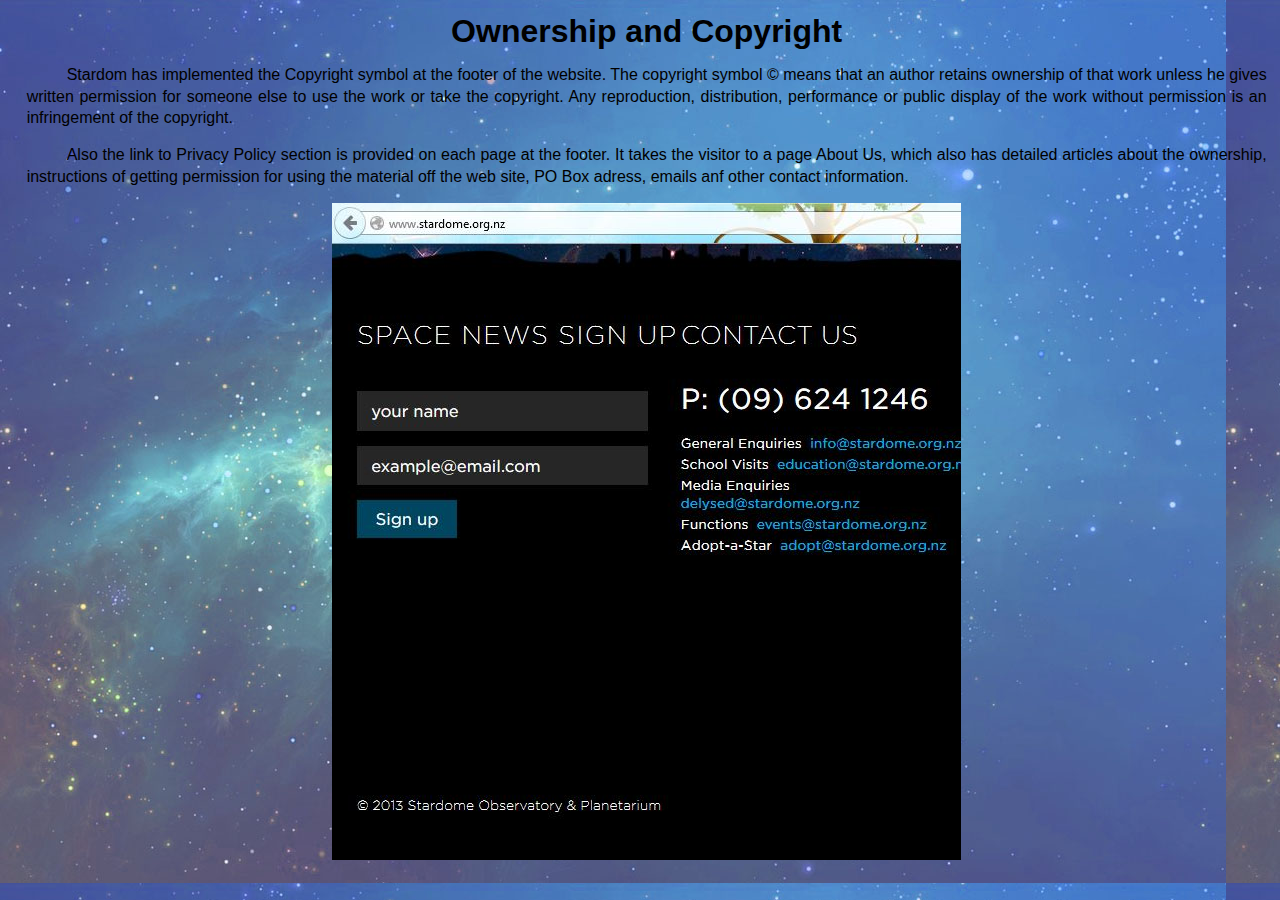
<file: Ownership.html>
<!doctype html>
<html>
<head>
<meta charset="utf-8">
<title>Ownership and Copyright</title>
<link href="styles.css" rel="stylesheet" type="text/css">
</head>

<body>
<h1>Ownership and Copyright</h1>
<p>Stardom has implemented the Copyright symbol at the footer of the website. The copyright symbol © means that an author retains ownership of that work unless he gives written permission for someone else to use the work or take the copyright. Any reproduction, distribution, performance or public display of the work without permission is an infringement of the copyright. 
<p>Also the link to Privacy Policy section is provided on each page at the footer. It takes the visitor to a page About Us, which also has detailed articles about the ownership, instructions of getting permission for using the material off the web site, PO Box adress, emails anf other contact information. 
<br>
<div align="center">
<img src="Content/STARDOM SCREENSHOTS/13.JPG" width="629" height="657"  alt="Stardome Footer"/></div>


</body>
</html>
</file>
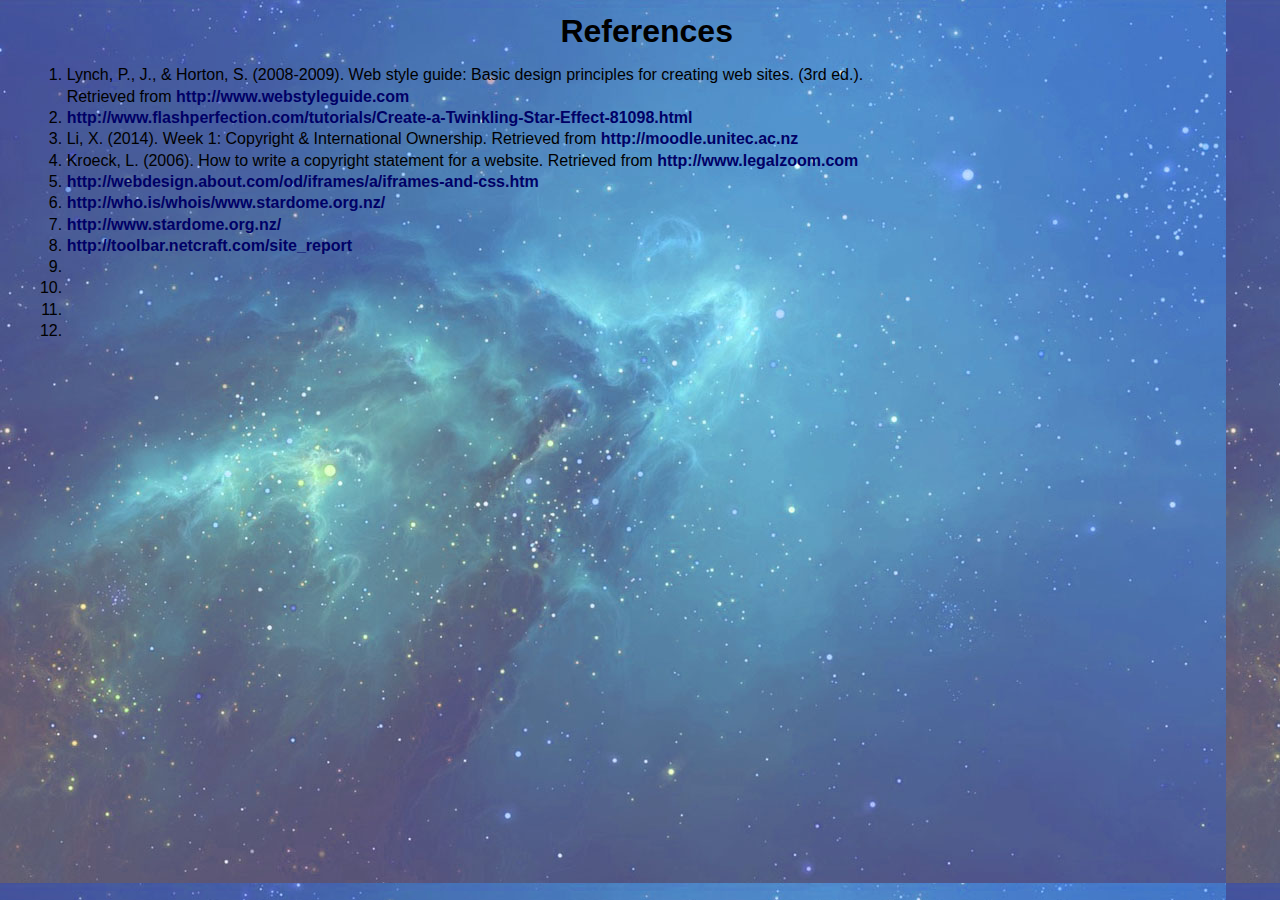
<file: References.html>
<!doctype html>
<html>
<head>
<meta charset="utf-8">
<title>References</title>
<link href="styles.css" rel="stylesheet" type="text/css">
</head>

<body>
<h1>References</h1>

<ol><li>Lynch, P., J., & Horton, S. (2008-2009). Web style guide: Basic design principles for creating web sites. (3rd ed.).<br> Retrieved from <a href="http://www.webstyleguide.com" target="new">http://www.webstyleguide.com</a></li>
<li><a href="http://www.flashperfection.com/tutorials/Create-a-Twinkling-Star-Effect-81098.html" target="new">http://www.flashperfection.com/tutorials/Create-a-Twinkling-Star-Effect-81098.html</a></li>
<li>Li, X. (2014). Week 1: Copyright & International Ownership. Retrieved from <a href="http://moodle.unitec.ac.nz" target="new">http://moodle.unitec.ac.nz</a></li>
<li>Kroeck, L. (2006). How to write a copyright statement for a website. Retrieved from <a href="http://www.legalzoom.com" target="new">http://www.legalzoom.com</a></li>
<li><a href="http://webdesign.about.com/od/iframes/a/iframes-and-css.htm" target="new">http://webdesign.about.com/od/iframes/a/iframes-and-css.htm</a></li>
<li><a href="http://who.is/whois/www.stardome.org.nz/" target="new">http://who.is/whois/www.stardome.org.nz/</a></li>
<li><a href="http://www.stardome.org.nz/" target="new">http://www.stardome.org.nz/</a></li>
<li><a href="http://toolbar.netcraft.com/site_report" target="new">http://toolbar.netcraft.com/site_report</a></li>
<li></li>
<li></li>
<li></li>
<li></li>
</ol>



</body>
</html>
</file>
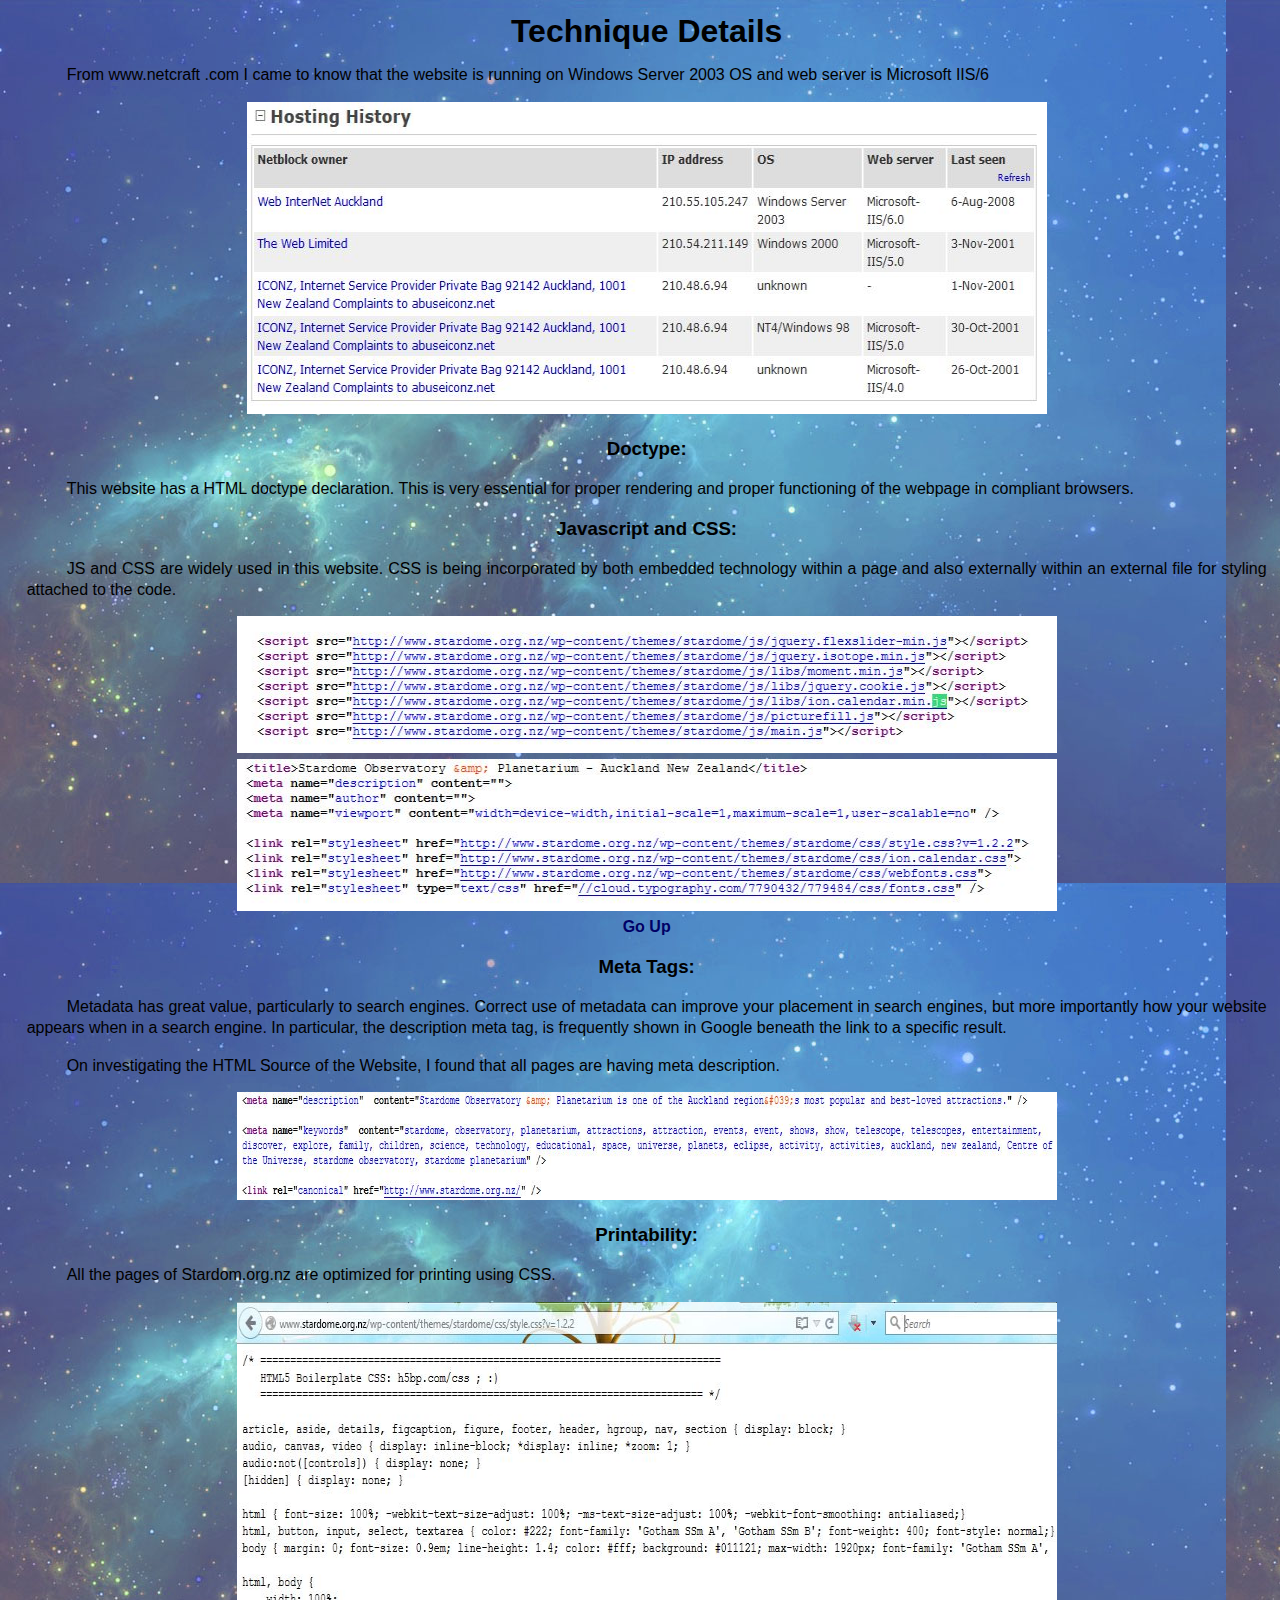
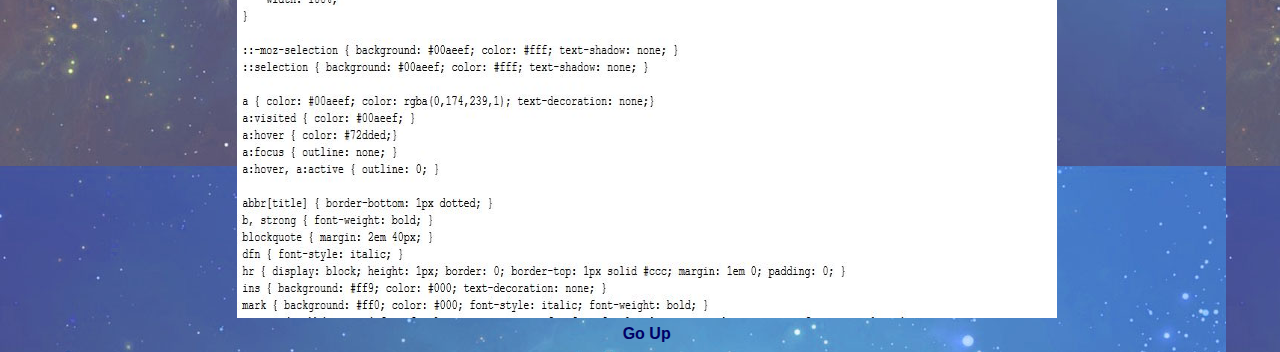
<file: Technique Details.html>
<!doctype html>
<html>
<head>
<meta charset="utf-8">
<title>Technique Details</title>
<link href="styles.css" rel="stylesheet" type="text/css">
</head>

<body>
<h1><a id="#Technique Details">Technique Details</a></h1>
<p>From www.netcraft .com I came to know that the website is running on Windows Server 2003 OS and web server is Microsoft IIS/6
<div align="center">
<img src="Content/STARDOM SCREENSHOTS/14.JPG" width="800" height="312"  alt="Hosting History"/><div>
<h3>Doctype:</h3>
<p>This website has a HTML doctype declaration.  This is very essential for proper rendering and proper functioning of the webpage in compliant browsers.
<h3>Javascript and CSS:</h3>
<p>JS and CSS are widely used in this website. CSS is being incorporated by both embedded technology within a page and also externally within an external file for styling attached to the code. 
<div align="center">
<img src="Content/STARDOM SCREENSHOTS/16JS.JPG" width="820" height="137"  alt="Javascript"/>
<img src="Content/STARDOM SCREENSHOTS/17css.JPG" width="820" height="152"  alt="CSS"/></div>
<a href="#Technique Details">Go Up</a>
<h3>Meta Tags:</h3>
<p>Metadata has great value, particularly to search engines. Correct use of metadata can improve your placement in search engines, but more importantly how your website appears when in a search engine. In particular, the description meta tag, is frequently shown in Google beneath the link to a specific result.
<p>On investigating the HTML Source of the Website,  I found that all pages are having meta description.
<div align="center">
<img src="Content/STARDOM SCREENSHOTS/15.JPG" width="820" height="108"  alt="Metadata"/></div>
<h3>Printability:</h3>
<p> All the pages of Stardom.org.nz are optimized for printing using CSS.
<div align="center">
<img src="Content/STARDOM SCREENSHOTS/19printing.JPG" width="820" height="616"  alt="Printing Optimization"/></div>
<a href="#Technique Details">Go Up</a>
</body>
</html>
</file>
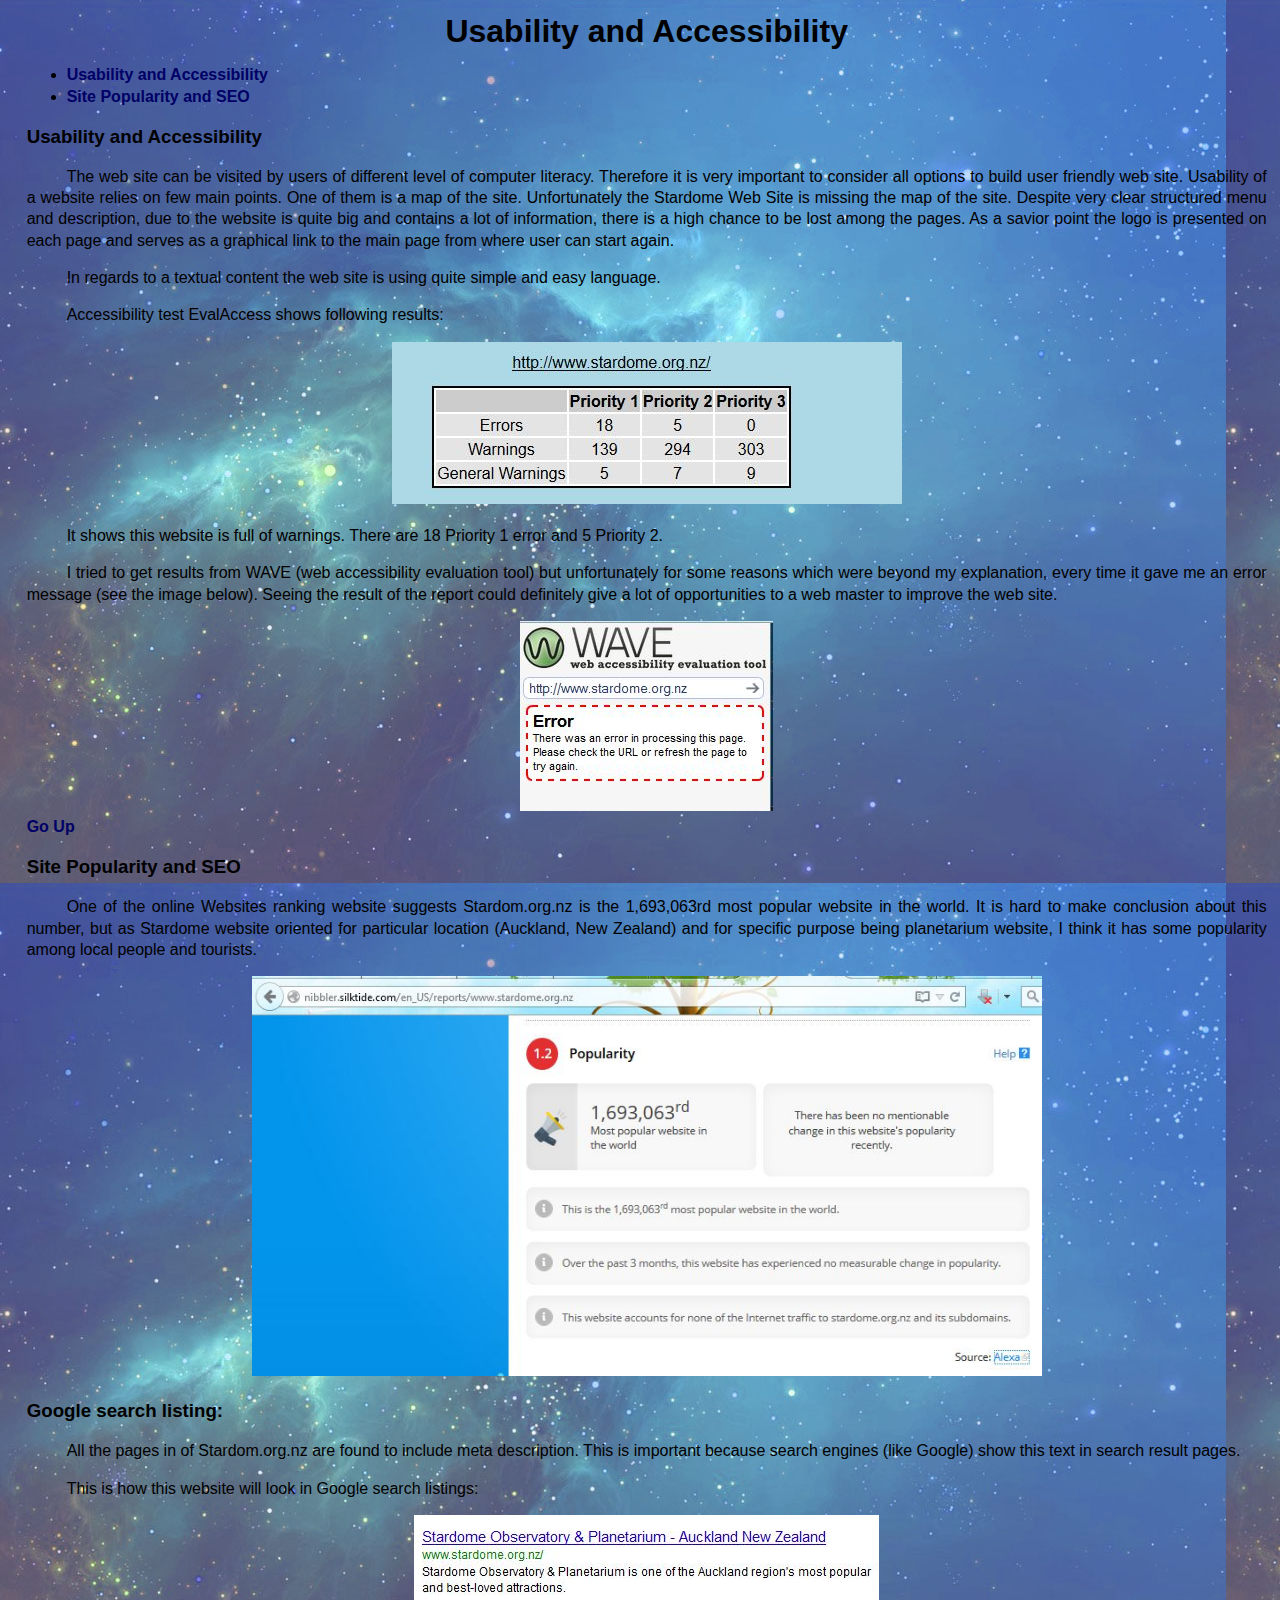
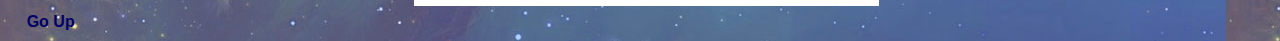
<file: Usability.html>
<!doctype html>
<html>
<head>
<meta charset="utf-8">
<title>Usability and Accessibility</title>
<link href="styles.css" rel="stylesheet" type="text/css">
</head>

<body>
<h1><a id="#Usability and Accessibility">Usability and Accessibility</a> </h1>
<ul><li><a href="#Usability and Accessibility">Usability and Accessibility</a></li>
<li><a href="#Site Popularity and SEO">Site Popularity and SEO</a></li></ul>

<h3><a id="#Usability and Accessibility">Usability and Accessibility</a></h3>
<p>The web site can be visited by users of different level of computer literacy. Therefore it is very important to consider all options to build user friendly web site. Usability of a website relies on few main points. One of them is a map of the site. Unfortunately the Stardome Web Site is missing the map of the site. Despite very clear structured menu and description, due to the website is quite big and contains a lot of information, there is a high chance to be lost among the pages. As a savior point the logo is presented on each page and serves as a graphical link to the main page from where user can start again.
<p> In regards to a textual content the web site is using quite simple and easy language.  
<p>Accessibility test EvalAccess shows following results: <br>
<div align="center">
<img src="Content/STARDOM SCREENSHOTS/9.JPG" width="510" height="162"  alt="Accessibility Results"/></div>
<p>It shows this website is full of warnings. There are 18 Priority 1 error and 5 Priority 2.
<p>I tried to get results from WAVE (web accessibility evaluation tool) but unfortunately for some reasons which were beyond my explanation, every time it gave me an error message (see the image below).
Seeing the result of the report could definitely give a lot of opportunities to a web master to improve the web site. 
<div align="center">
<img src="Content/STARDOM SCREENSHOTS/10.JPG" width="253" height="190"  alt="WAVE"/></div>
<a href="#Usability and Accessibility">Go Up</a>

<h3><a id="#Site Popularity and SEO">Site Popularity and SEO</a></h3>
<p>One of the online Websites ranking website suggests Stardom.org.nz is the 1,693,063rd most popular website in the world. It is hard to make conclusion about this number, but as Stardome website oriented for particular location (Auckland, New Zealand) and for specific purpose being planetarium website, I think it has some popularity among local people and tourists.
  <div align="center">
  <img src="Content/STARDOM SCREENSHOTS/11.JPG" width="790" height="400"  alt="Popularity"/></div>
  <h3>Google search listing:</h3>
<p>All the pages in of Stardom.org.nz are found to include meta description. This is important because search engines (like Google) show this text in search result pages.
  <p>This is how this website will look in Google search listings:
   <div align="center">
    <img src="Content/STARDOM SCREENSHOTS/12.JPG" width="465" height="91"  alt="Google Search"/></div>
<a href="#Usability and Accessibility">Go Up</a>    
</body>
</html>
</file>
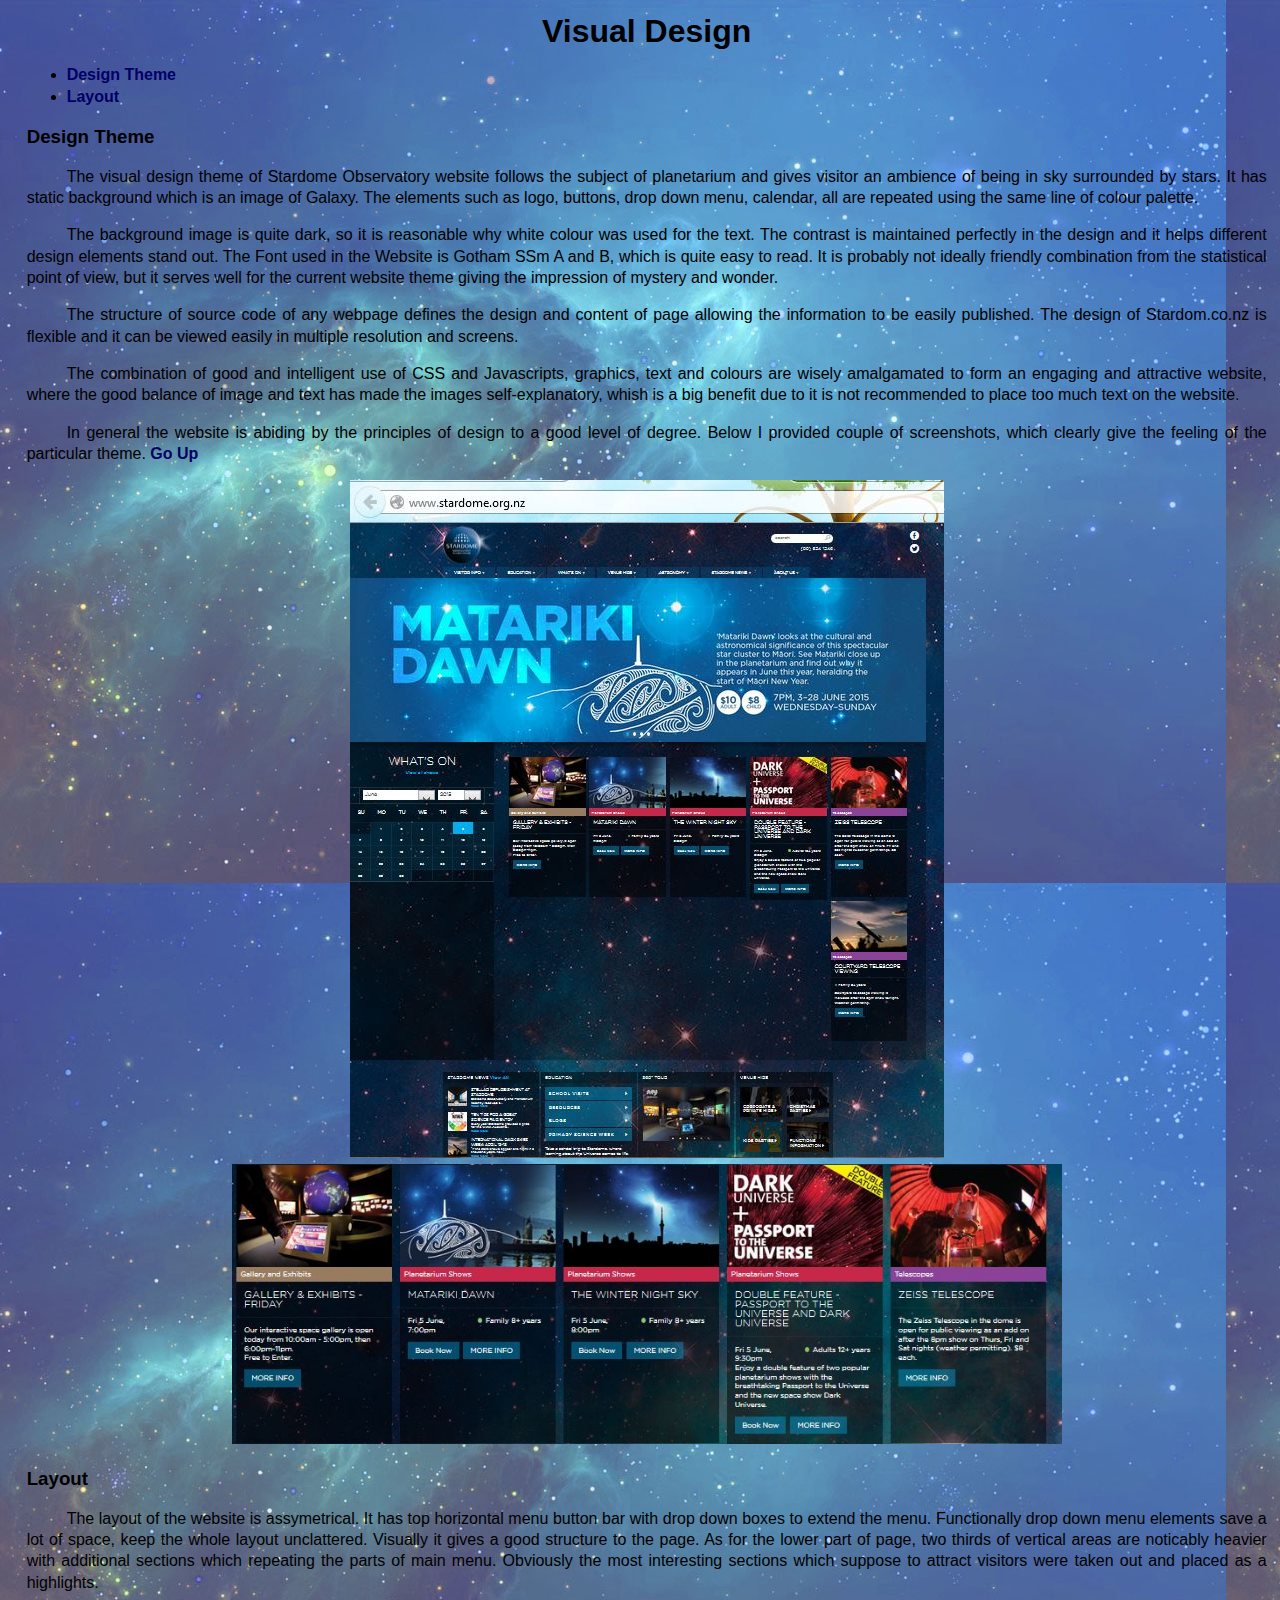
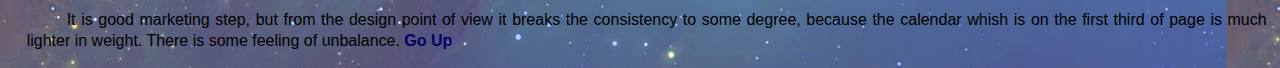
<file: Visual Design.html>
<!doctype html>
<html>
<head>
<meta charset="utf-8">
<title>Visual Design</title>
<link href="styles.css" rel="stylesheet" type="text/css">
</head>

<body>

<h1><a id="#Visual Design">Visual Design</a></h1>
<ul><li><a href="#Design Theme">Design Theme</a></li>
<li><a href="#Layout">Layout</a></li></ul>
<h3><a id="Design Theme">Design Theme</a></h3>
<p>
The visual design theme of Stardome Observatory website follows the subject of planetarium and gives visitor an ambience of being in sky surrounded by stars. It has static background which is an image of Galaxy. The elements such as logo, buttons, drop down menu, calendar, all are repeated using the same line of colour palette. <br>
<p>The background image is quite dark, so it is reasonable why white colour was used for the text.  The contrast is maintained perfectly in the design and it helps different design elements stand out. The Font used in the Website is Gotham SSm A and B, which is quite easy to read. It is probably not ideally friendly combination from the statistical point of view, but it serves well for the current website theme giving the impression of mystery and wonder.
<p>The structure of source code of any webpage defines the design and content of page allowing the information to be easily published. The design of Stardom.co.nz is flexible and it can be viewed easily in multiple resolution and screens. 
<p>The combination of good and intelligent use of CSS and Javascripts, graphics, text and colours are wisely amalgamated to form an engaging and attractive website, where the good balance of image and text has made the images self-explanatory, whish is a big benefit due to it is not recommended to place too much text on the website.
<p>In general the website is abiding by the principles of design to a good level of degree. Below I provided couple of screenshots, which clearly give the feeling of the particular theme. <a href="#Visual Design">Go Up</a>
<div align="center">
<img src="Content/STARDOM SCREENSHOTS/1.JPG" width="594" height="678" alt="Home Stardome"/></div>

<div align="center">
<img src="Content/STARDOM SCREENSHOTS/2.JPG" width="830" height="280" alt="Stardome What's On Image Menu"/></div>
<h3><a id="#Layout">Layout</a></h3>
<p>
The layout of the website is assymetrical. It has top horizontal menu button bar with drop down boxes to extend the menu. Functionally drop down menu elements save a lot of space, keep the whole layout unclattered. Visually it gives a good structure to the page. As for the lower part of page, two thirds of vertical areas are noticably heavier with additional sections which repeating the parts of main menu. Obviously the most interesting sections which suppose to attract visitors were taken out and placed as a highlights.   
<p>It is good marketing step, but from the design point of view it breaks the consistency to some degree, because the calendar whish is on the first third of page is much lighter in weight. There is some feeling of unbalance. <a href="#Visual Design">Go Up</a>



</body>
</html>
</file>
<file: styles.css>
@charset "utf-8";
/* CSS Document */
body{font-size:12pt;
font-family:Gotham, "Helvetica Neue", Helvetica, Arial, sans-serif;
color: black;
background:url(Images/CentreBackground2.jpg);
margin-left:20pt;
margin-right:10pt;
line-height:16pt;}

p{text-align:justify;
text-indent:40px;
font-size:12pt;
}

h1{font-family:Gotham, "Helvetica Neue", Helvetica, Arial, sans-serif;
color:black;
font-weight: bold;
text-align:center}

h3{font-family:Gotham, "Helvetica Neue", Helvetica, Arial, sans-serif;
color:black;}

a{text-decoration:none;}

a:link {color:#006;
text-shadow:#06F;
font-weight: bold;
}

a:visited {color:#303;
text-shadow:#369}

a:hover {
    text-decoration: underline;}

iframe:focus { 
    outline: none;
}

iframe[seamless] { 
    display: block;
}
</file>
